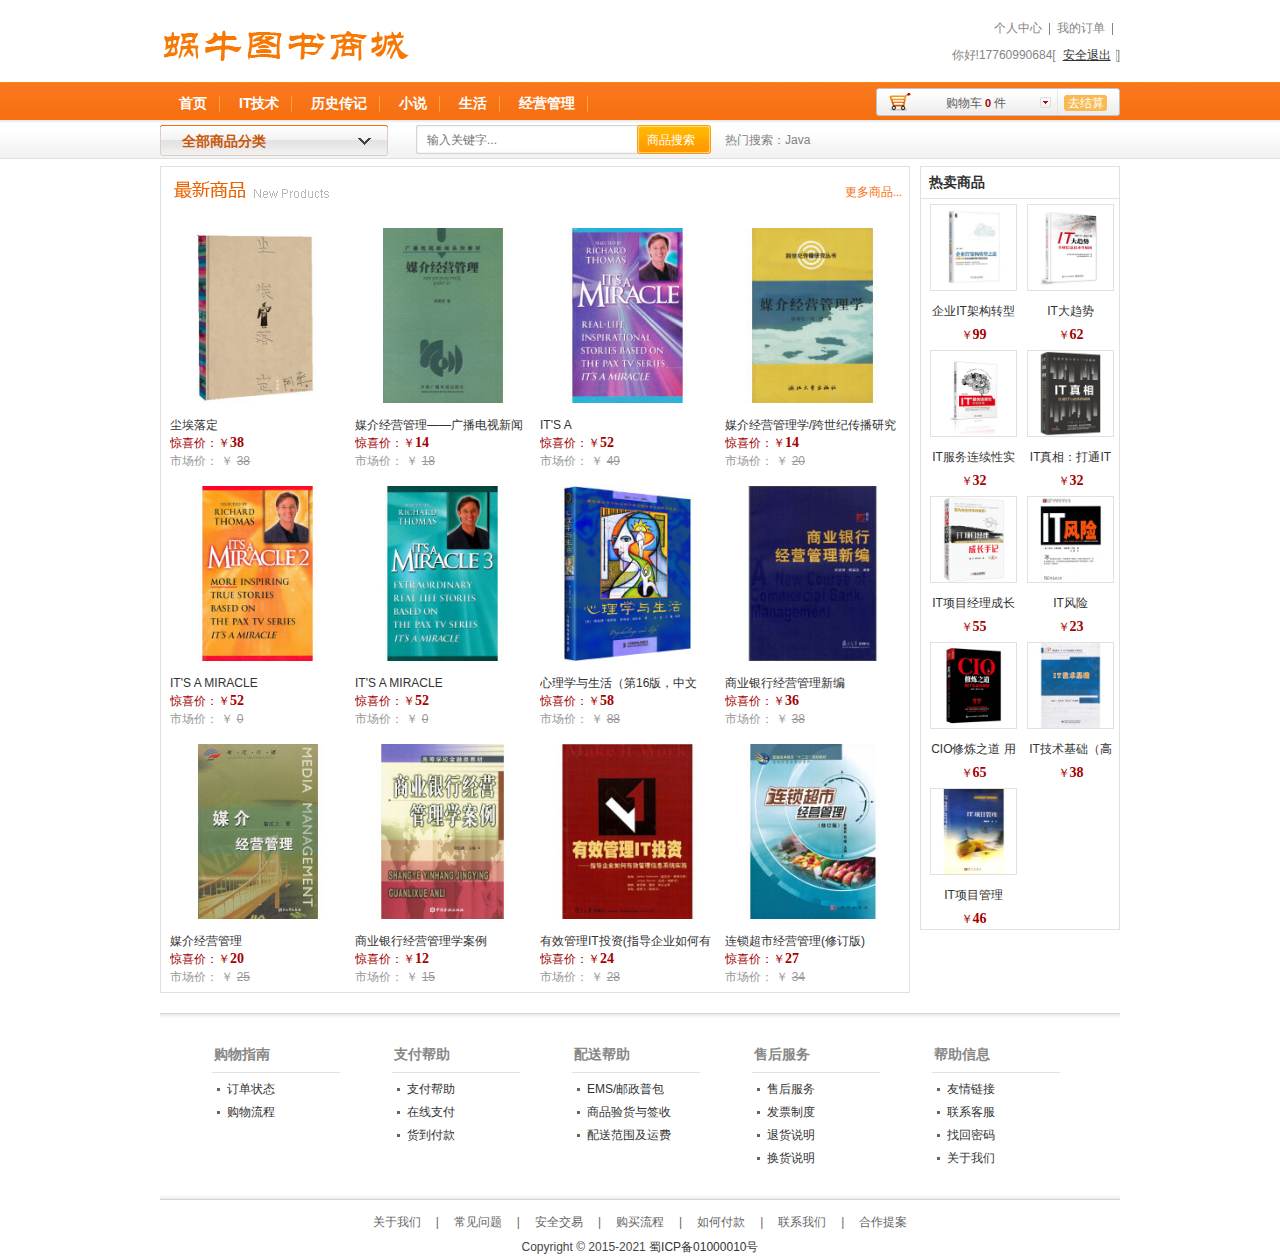
<file: web/index.html>
<!DOCTYPE html>
<html><head>
<meta charset="UTF-8">
<title>首页_蜗牛图书商城</title>
<link type="text/css" rel="stylesheet" href="css/index.css">
<script src="js/jquery-3.4.1.js"></script>
</head>

<body class="index">
	<div class="container">
		<div class="header" id="header">
			<h1 class="logo">
				<a title="" style="background: url(images/logo.png);" href="index.html">电子商务平台</a>
			</h1>
			<!-- <ul class="shortcut">
				<li class="first"><a href="personal.html">个人中心</a></li>
				<li><a href="myOrders.html">我的订单</a></li>
			</ul> -->
			<!-- <p class="loginfo">
				[<a href="login.html">登录</a> <a class="reg" href="register.html">免费注册</a>]
			</p> -->
		<ul class="shortcut"><li class="first"><a href="personal.html">个人中心</a></li><li><a href="myOrders.html">我的订单</a></li></ul><p class="loginfo">你好!17760990684[<a href="javaScript:logout()">安全退出</a>]</p></div>
		<div class="navbar">
			<ul id="goodsType">
				<li><a href="goods.html?gtid=0">首页</a></li>
				<!-- <li><a href="#">IT技术</a></li>
				<li><a href="#">小说文学</a></li>
				<li><a href="#">历史传记</a></li>
				<li><a href="#">生活</a></li>
				<li><a href="#">经营管理</a></li> -->
			 <li><a href="goods.html?gtid=1">IT技术</a></li> <li><a href="goods.html?gtid=2">历史传记</a></li> <li><a href="goods.html?gtid=3">小说</a></li> <li><a href="goods.html?gtid=4">生活</a></li> <li><a href="goods.html?gtid=5">经营管理</a></li></ul>
			<div class="mycart">
				<dl>
					<dt>
						<a href="cart.html">购物车<b name="mycart_nums" id="mycart_nums">0</b>件
						</a>
					</dt>
					<dd>
						<a href="cart.html">去结算</a>
					</dd>
				</dl>
				<!--购物车浮动div 开始-->
				<div class="shopping" id="div_mycart" style="display: none;">
					<dl class="cartlist" id="shopcarDiv">
					</dl>
				</div>

			</div>
		</div>
		<div class="searchbar">
			<div class="allsort">
				<a href="javascript:void(0);">全部商品分类</a>
				<!--总的商品分类-开始-->
				<ul class="sortlist" id="div_allsort" style="display: none"><li><h2><a href="goods.html?gtid=1">IT技术</a></h2></li><li><h2><a href="goods.html?gtid=2">历史传记</a></h2></li><li><h2><a href="goods.html?gtid=3">小说</a></h2></li><li><h2><a href="goods.html?gtid=4">生活</a></h2></li><li><h2><a href="goods.html?gtid=5">经营管理</a></h2></li></ul>
			</div>
			<script>
				
			</script>

			<div class="searchbox">
				<!-- <form method='get' action='#'> -->
					<input class="text" type="text" name="q" autocomplete="off" placeholder="输入关键字..." id="word"> <input class="btn" type="submit" value="商品搜索" id="search-btn">
				<!-- </form> -->

			</div>
			<div class="hotwords">
				热门搜索：<a href="#">Java</a>
			</div>
		</div>

		<div class="wrapper clearfix">
			<div class="sidebar f_r">
				<!--热卖商品-->
				<div class="hot box m_10">
					<div class="title">
						<h2>热卖商品</h2>
					</div>
					<div class="cont clearfix">
						<ul class="prolist" id="hot"><li><a href="goodsDetail.html?gid=1"><img src="images/goods/ea9dd4c3107b445784d0771e695318e1.jpg" width="85" height="85" alt="企业IT架构转型之道 阿里巴巴中台战略思想与架构实战" title="企业IT架构转型之道 阿里巴巴中台战略思想与架构实战"></a>	<p class="pro_title">	<a href="goodsDetail.html?gid=1">企业IT架构转型之道 阿里巴巴中台战略思想与架构实战</a>	</p>	<p class="brown">	￥<b>99</b>	</p></li><li><a href="goodsDetail.html?gid=3"><img src="images/goods/a95ee1ade15548328993fc01bcec0f8a.jpg" width="85" height="85" alt="IT大趋势2017―2021年 全球信息技术导航图" title="IT大趋势2017―2021年 全球信息技术导航图"></a>	<p class="pro_title">	<a href="goodsDetail.html?gid=3">IT大趋势2017―2021年 全球信息技术导航图</a>	</p>	<p class="brown">	￥<b>62</b>	</p></li><li><a href="goodsDetail.html?gid=5"><img src="images/goods/07de1c5c03f14759b9968de8eb1e428f.jpg" width="85" height="85" alt="IT服务连续性实现指南 数据中心业务连续性从业人员必读" title="IT服务连续性实现指南 数据中心业务连续性从业人员必读"></a>	<p class="pro_title">	<a href="goodsDetail.html?gid=5">IT服务连续性实现指南 数据中心业务连续性从业人员必读</a>	</p>	<p class="brown">	￥<b>32</b>	</p></li><li><a href="goodsDetail.html?gid=6"><img src="images/goods/1517d9077ee845dbb2ec0d6e758f90a6.jpg" width="85" height="85" alt="IT真相：打通IT与商务的通路 IT行业企业管理必备，让IT与商务衔接更加紧密！ 以苹果公司为例，深刻解读IT与商务的全新商业模式！" title="IT真相：打通IT与商务的通路 IT行业企业管理必备，让IT与商务衔接更加紧密！ 以苹果公司为例，深刻解读IT与商务的全新商业模式！"></a>	<p class="pro_title">	<a href="goodsDetail.html?gid=6">IT真相：打通IT与商务的通路 IT行业企业管理必备，让IT与商务衔接更加紧密！ 以苹果公司为例，深刻解读IT与商务的全新商业模式！</a>	</p>	<p class="brown">	￥<b>32</b>	</p></li><li><a href="goodsDetail.html?gid=7"><img src="images/goods/dddba0f3538f445ab9ff03708a69d846.jpg" width="85" height="85" alt="IT项目经理成长手记 第2版 IT项目管理口碑畅销书改版！" title="IT项目经理成长手记 第2版 IT项目管理口碑畅销书改版！"></a>	<p class="pro_title">	<a href="goodsDetail.html?gid=7">IT项目经理成长手记 第2版 IT项目管理口碑畅销书改版！</a>	</p>	<p class="brown">	￥<b>55</b>	</p></li><li><a href="goodsDetail.html?gid=8"><img src="images/goods/05efa40c5708476aa87349ac0c393b26.jpg" width="85" height="85" alt="IT风险" title="IT风险"></a>	<p class="pro_title">	<a href="goodsDetail.html?gid=8">IT风险</a>	</p>	<p class="brown">	￥<b>23</b>	</p></li><li><a href="goodsDetail.html?gid=9"><img src="images/goods/176a85114a1b4dd08570c2a1ac865642.jpg" width="85" height="85" alt="CIO修炼之道 用IT为企业赋能 首席信息官信息主管信息化 IT 互联网+ 企业管理 数字转型 26位一线企业信息化工作者的工作笔记" title="CIO修炼之道 用IT为企业赋能 首席信息官信息主管信息化 IT 互联网+ 企业管理 数字转型 26位一线企业信息化工作者的工作笔记"></a>	<p class="pro_title">	<a href="goodsDetail.html?gid=9">CIO修炼之道 用IT为企业赋能 首席信息官信息主管信息化 IT 互联网+ 企业管理 数字转型 26位一线企业信息化工作者的工作笔记</a>	</p>	<p class="brown">	￥<b>65</b>	</p></li><li><a href="goodsDetail.html?gid=10"><img src="images/goods/ccfa5e4ec3db4a0fa64ae4502c4fa1db.jpg" width="85" height="85" alt="IT技术基础（高职）" title="IT技术基础（高职）"></a>	<p class="pro_title">	<a href="goodsDetail.html?gid=10">IT技术基础（高职）</a>	</p>	<p class="brown">	￥<b>38</b>	</p></li><li><a href="goodsDetail.html?gid=11"><img src="images/goods/9c900b88d7894764a693323ed5233639.jpg" width="85" height="85" alt="IT项目管理" title="IT项目管理"></a>	<p class="pro_title">	<a href="goodsDetail.html?gid=11">IT项目管理</a>	</p>	<p class="brown">	￥<b>46</b>	</p></li></ul>
					</div>
				</div>
				<!--热卖商品-->
			</div>
			<div class="main f_l">
				<!--最新商品-->
				<div class="box yellow m_10">
					<div class="title title3">
						<h2>
							<img src="images/front/new_product.gif" alt="最新商品" width="160" height="36">
						</h2>
						<a class="more" href="goods.html?gtid=0">更多商品...</a>
					</div>
					<div class="cont clearfix">
						<ul class="prolist" id="newest"><li style="overflow: hidden"><a href="goodsDetail.html?gid=272" target="_blank"><img src="images/goods/3adb08f37d7b47d5a62a2ad0a99ed355.jpg" width="175" height="175" alt="尘埃落定" title="尘埃落定"></a><p class="pro_title">	<a title="尘埃落定" href="goods?opr=view&amp;id=137">尘埃落定</a></p><p class="brown">	惊喜价：￥<b>38</b></p><p class="light_gray">	市场价： ￥	<del>38</del></p></li><li style="overflow: hidden"><a href="goodsDetail.html?gid=721" target="_blank"><img src="images/goods/7481ed5a8fdb4d6b8ca5c60958229dc1.jpg" width="175" height="175" alt="媒介经营管理――广播电视新闻系列教材" title="媒介经营管理――广播电视新闻系列教材"></a><p class="pro_title">	<a title="媒介经营管理――广播电视新闻系列教材" href="goods?opr=view&amp;id=137">媒介经营管理――广播电视新闻系列教材</a></p><p class="brown">	惊喜价：￥<b>14</b></p><p class="light_gray">	市场价： ￥	<del>18</del></p></li><li style="overflow: hidden"><a href="goodsDetail.html?gid=137" target="_blank"><img src="images/goods/e3aff9ce12bb413cafe8ba7115e71dd1.jpg" width="175" height="175" alt="IT" s="" a="" miracle(isbn="9780385336505)" 英文原版'="" title="IT"></a><p class="pro_title">	<a title="IT" s="" a="" miracle(isbn="9780385336505)" 英文原版'="" href="goods?opr=view&amp;id=137">IT'S A MIRACLE(ISBN=9780385336505) 英文原版</a></p><p class="brown">	惊喜价：￥<b>52</b></p><p class="light_gray">	市场价： ￥	<del>49</del></p></li><li style="overflow: hidden"><a href="goodsDetail.html?gid=676" target="_blank"><img src="images/goods/0df6677e5c864f27b816063f3445e721.jpg" width="175" height="175" alt="媒介经营管理学/跨世纪传播研究丛书" title="媒介经营管理学/跨世纪传播研究丛书"></a><p class="pro_title">	<a title="媒介经营管理学/跨世纪传播研究丛书" href="goods?opr=view&amp;id=137">媒介经营管理学/跨世纪传播研究丛书</a></p><p class="brown">	惊喜价：￥<b>14</b></p><p class="light_gray">	市场价： ￥	<del>20</del></p></li><li style="overflow: hidden"><a href="goodsDetail.html?gid=140" target="_blank"><img src="images/goods/4ceb251fa6784a91a3e5ca56c761a530.jpg" width="175" height="175" alt="IT" s="" a="" miracle="" 2(isbn="9780385336512)" 英文原版'="" title="IT"></a><p class="pro_title">	<a title="IT" s="" a="" miracle="" 2(isbn="9780385336512)" 英文原版'="" href="goods?opr=view&amp;id=137">IT'S A MIRACLE 2(ISBN=9780385336512) 英文原版</a></p><p class="brown">	惊喜价：￥<b>52</b></p><p class="light_gray">	市场价： ￥	<del>0</del></p></li><li style="overflow: hidden"><a href="goodsDetail.html?gid=135" target="_blank"><img src="images/goods/9f3d0d2bdcb046caad81272488f523ca.jpg" width="175" height="175" alt="IT" s="" a="" miracle="" 3(isbn="9780385336529)" 英文原版'="" title="IT"></a><p class="pro_title">	<a title="IT" s="" a="" miracle="" 3(isbn="9780385336529)" 英文原版'="" href="goods?opr=view&amp;id=137">IT'S A MIRACLE 3(ISBN=9780385336529) 英文原版</a></p><p class="brown">	惊喜价：￥<b>52</b></p><p class="light_gray">	市场价： ￥	<del>0</del></p></li><li style="overflow: hidden"><a href="goodsDetail.html?gid=564" target="_blank"><img src="images/goods/bcd01a4457ee4ad8a0b759296b92c963.jpg" width="175" height="175" alt="心理学与生活（第16版，中文版） 跨越半个多世纪的心理学入门经典，世界著名心理学家菲利普・津巴多扛鼎之作，北京大学心理学系18位教授联袂翻译" title="心理学与生活（第16版，中文版） 跨越半个多世纪的心理学入门经典，世界著名心理学家菲利普・津巴多扛鼎之作，北京大学心理学系18位教授联袂翻译"></a><p class="pro_title">	<a title="心理学与生活（第16版，中文版） 跨越半个多世纪的心理学入门经典，世界著名心理学家菲利普・津巴多扛鼎之作，北京大学心理学系18位教授联袂翻译" href="goods?opr=view&amp;id=137">心理学与生活（第16版，中文版） 跨越半个多世纪的心理学入门经典，世界著名心理学家菲利普・津巴多扛鼎之作，北京大学心理学系18位教授联袂翻译</a></p><p class="brown">	惊喜价：￥<b>58</b></p><p class="light_gray">	市场价： ￥	<del>88</del></p></li><li style="overflow: hidden"><a href="goodsDetail.html?gid=655" target="_blank"><img src="images/goods/51d6a09e7cc144fd8d6e6da103c30893.jpg" width="175" height="175" alt="商业银行经营管理新编" title="商业银行经营管理新编"></a><p class="pro_title">	<a title="商业银行经营管理新编" href="goods?opr=view&amp;id=137">商业银行经营管理新编</a></p><p class="brown">	惊喜价：￥<b>36</b></p><p class="light_gray">	市场价： ￥	<del>38</del></p></li><li style="overflow: hidden"><a href="goodsDetail.html?gid=633" target="_blank"><img src="images/goods/52dfaee42a7944b8b4e9bbff18087321.jpg" width="175" height="175" alt="媒介经营管理" title="媒介经营管理"></a><p class="pro_title">	<a title="媒介经营管理" href="goods?opr=view&amp;id=137">媒介经营管理</a></p><p class="brown">	惊喜价：￥<b>20</b></p><p class="light_gray">	市场价： ￥	<del>25</del></p></li><li style="overflow: hidden"><a href="goodsDetail.html?gid=728" target="_blank"><img src="images/goods/da07c949467345b7a68527cf8d4467d0.jpg" width="175" height="175" alt="商业银行经营管理学案例" title="商业银行经营管理学案例"></a><p class="pro_title">	<a title="商业银行经营管理学案例" href="goods?opr=view&amp;id=137">商业银行经营管理学案例</a></p><p class="brown">	惊喜价：￥<b>12</b></p><p class="light_gray">	市场价： ￥	<del>15</del></p></li><li style="overflow: hidden"><a href="goodsDetail.html?gid=128" target="_blank"><img src="images/goods/a1f0e3aab4654b448b5cc967be61a286.jpg" width="175" height="175" alt="有效管理IT投资(指导企业如何有效管理信息系统实施)" title="有效管理IT投资(指导企业如何有效管理信息系统实施)"></a><p class="pro_title">	<a title="有效管理IT投资(指导企业如何有效管理信息系统实施)" href="goods?opr=view&amp;id=137">有效管理IT投资(指导企业如何有效管理信息系统实施)</a></p><p class="brown">	惊喜价：￥<b>24</b></p><p class="light_gray">	市场价： ￥	<del>28</del></p></li><li style="overflow: hidden"><a href="goodsDetail.html?gid=632" target="_blank"><img src="images/goods/1ac230111013415893c46d5626ae4ef1.jpg" width="175" height="175" alt="连锁超市经营管理(修订版)" title="连锁超市经营管理(修订版)"></a><p class="pro_title">	<a title="连锁超市经营管理(修订版)" href="goods?opr=view&amp;id=137">连锁超市经营管理(修订版)</a></p><p class="brown">	惊喜价：￥<b>27</b></p><p class="light_gray">	市场价： ￥	<del>34</del></p></li></ul>
					</div>
				</div>

			</div>
		</div>
		<div class="help m_10">
			<div class="cont clearfix">
				<dl>
					<dt>
						<a href="">购物指南</a>
					</dt>
					<dd>
						<a href="">订单状态</a>
					</dd>
					<dd>
						<a href="">购物流程</a>
					</dd>
				</dl>
				<dl>
					<dt>
						<a href="">支付帮助</a>
					</dt>
					<dd>
						<a href="">支付帮助</a>
					</dd>
					<dd>
						<a href="">在线支付</a>
					</dd>
					<dd>
						<a href="">货到付款</a>
					</dd>
				</dl>
				<dl>
					<dt>
						<a href="">配送帮助</a>
					</dt>
					<dd>
						<a href="">EMS/邮政普包</a>
					</dd>
					<dd>
						<a href="">商品验货与签收</a>
					</dd>
					<dd>
						<a href="">配送范围及运费</a>
					</dd>
				</dl>
				<dl>
					<dt>
						<a href="">售后服务</a>
					</dt>
					<dd>
						<a href="">售后服务</a>
					</dd>
					<dd>
						<a href="">发票制度</a>
					</dd>
					<dd>
						<a href="">退货说明</a>
					</dd>
					<dd>
						<a href="">换货说明</a>
					</dd>
				</dl>
				<dl>
					<dt>
						<a href="">帮助信息</a>
					</dt>
					<dd>
						<a href="">友情链接</a>
					</dd>
					<dd>
						<a href="">联系客服</a>
					</dd>
					<dd>
						<a href="">找回密码</a>
					</dd>
					<dd>
						<a href="">关于我们</a>
					</dd>
				</dl>
			</div>
		</div>
		<div class="footer">
			<p class="links">
				<a href="">关于我们</a>|<a href="">常见问题</a>|<a href="">安全交易</a>|<a href="">购买流程</a>|<a href="">如何付款</a>|<a href="">联系我们</a>|<a href="">合作提案</a>
			</p>
			Copyright © 2015-2021 <a class="copyys" target="_blank" href="">蜀ICP备01000010号</a>
		</div>
	</div>

</body></html>
</file>
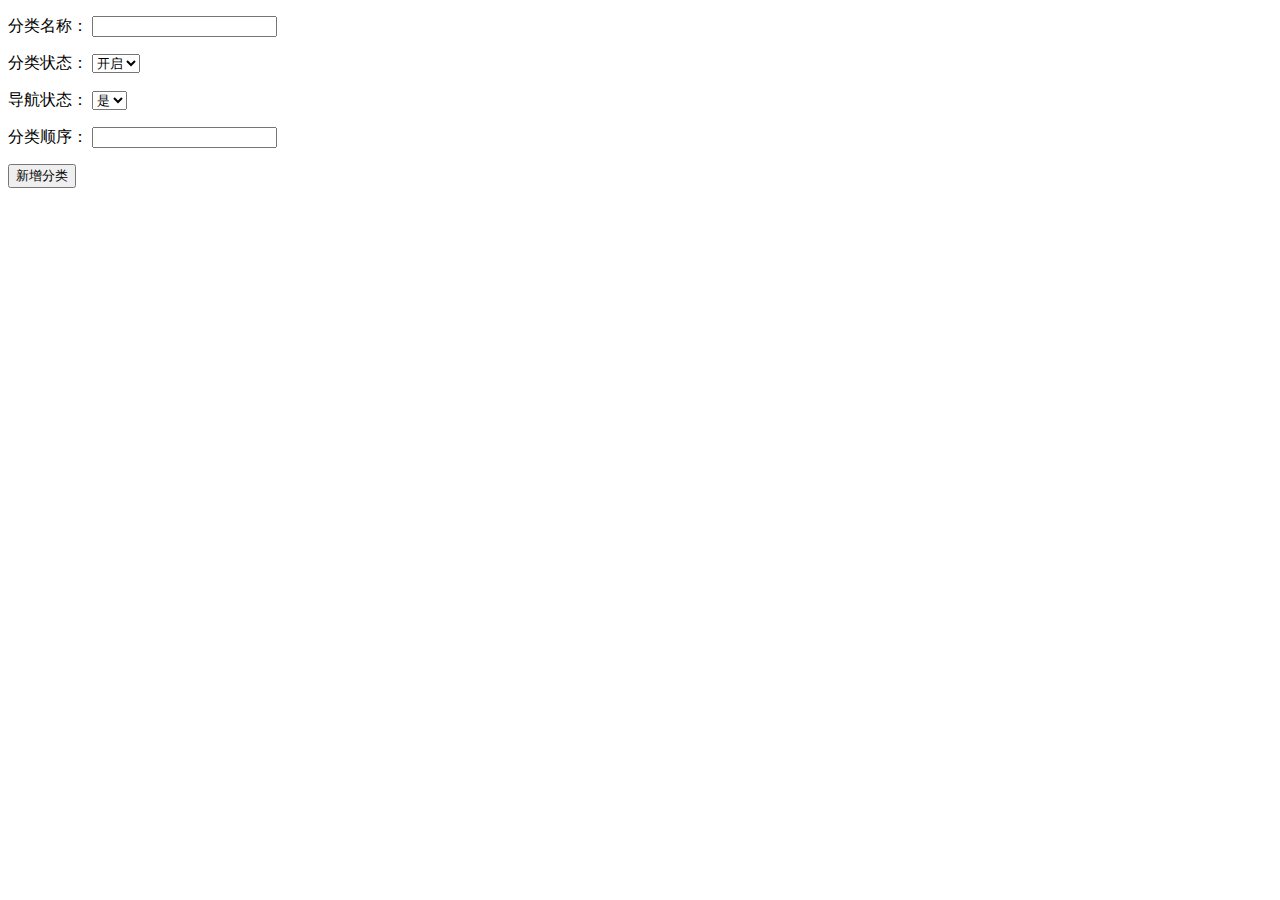
<file: web/addCategory.html>
<!DOCTYPE html>
<html lang="en">
<head>
    <meta charset="UTF-8">
    <title>Title</title>
</head>
<body>
<form action="/addCategory.do" method="post">
    <p>
        <label for="name">分类名称：</label>
        <input type="text" name="name" id="name">
    </p>
    <p>
        <label for="status">分类状态：</label>
        <!-- 下拉框 -->
        <select name="status" id="status">
            <option value="1">开启</option>
            <option value="0">关闭</option>
        </select>
    </p>
    <p>
        <label for="navable">导航状态：</label>
        <!-- 下拉框 -->
        <select name="navable" id="navable">
            <option value="1">是</option>
            <option value="0">否</option>
        </select>
    </p>
    <p>
        <label for="sort">分类顺序：</label>
        <input type="text" name="sort" id="sort">
    </p>
    <p><input type="submit" value="新增分类"/></p>
</form>
</body>
</html>
</file>
<file: web/css/index.css>
@charset "utf-8"; /* common style start */

#namemsg,#pwdmsg{
	color:red;
}

body,div,dl,dt,dd,ul,ol,li,h1,h2,h3,h4,h5,h6,pre,form,fieldset,input,textarea,p,blockquote,th,td,button
	{
	padding: 0;
	margin: 0;
	font-size: 100%
}

label input {
	vertical-align: middle
}

a:link,a:visited {
	color: #333;
	text-decoration: none;
}

a:hover,a:active {
	text-decoration: underline
}

body {
	font: 12px/1.5 "宋体", Arial, Helvetica, sans-serif;
	color: black;
	background-color: #fff;
	text-align: center
}

img {
	border: 0
}

table {
	border-collapse: collapse
}

ul li {
	list-style: none
}

hr {
	height: 1px;
	border: none;
	border-top: 1px solid #e4e4e4;
	overflow: hidden
}

hr.dashed {
	border-top: 1px dashed #e4e4e4
}

a.hidefocus {
	outline: none
}

button.hidefocus::-moz-focus-inner {
	border: none
}

.green {
	color: #8fc21d
}

.brown {
	color: #a40000
}

.gray {
	color: #4f4f4f
}

.normal_gray {
	color: #666
}

.dark_gray {
	color: #3f3f3f;

}

.light_gray {
	color: #999
}

.black {
	color: #000
}

.orange {
	color: #d66b03
}

.red {
	color: #ff3200
}

a.red2,.red2 {
	color: #ba0505
}

a.orange,.orange {
	color: #fe6c00
}

a.blue,.blue {
	color: #36c
}

a.line {
	text-decoration: underline
}

.normal,a.normal {
	font-weight: normal
}

.bold,a.bold {
	font-weight: bold
}

.f12 {
	font-size: 12px
}

.f14 {
	font-size: 14px
}

.f18 {
	font-size: 18px
}

.f30 {
	font-size: 30px
}

.c_l {
	float: left;
	width: 48%
}

.c_r {
	float: left;
	width: 48%;
	margin-left: 1.5%
}

.f_l {
	float: left
}

.f_r {
	float: right
}

.t_l {
	text-align: left
}

.t_r {
	text-align: right
}

.t_c {
	text-align: center
}

.m_10 {
	margin-bottom: 10px
}

.m_15 {
	margin-bottom: 15px
}

.mt_10 {
	margin-top: 10px
}

.mt_40 {
	margin-top: 40px
}

.mt_50 {
	margin-top: 50px
}

.hidden {
	display: none
}

.block {
	display: block;
	margin-top: 5px
}

.indent {
	text-indent: 15px
}

.relative {
	position: relative
}

.img_border {
	border: 1px solid #ddd;
}
/* common style end */
/* clear style start */
.clear {
	clear: both;
	line-height: 0;
	font-size: 0;
	height: 0
}

.clearfix:after {
	display: block;
	visibility: hidden;
	clear: both;
	height: 0;
	content: "."
}

* html .clearfix {
	height: 1%
} /* ie6 */
*+html .clearfix {
	height: 1%
} /* ie7 */
/* clear style end */
a.more {
	color: #a2a2a2
}

a.zoom {
	padding-left: 20px;
	background: url(images/sprites_2.gif) -63px -284px no-repeat
}

.close,.close_2 {
	display: inline-block;
	width: 13px;
	height: 13px;
	line-height: 100px;
	overflow: hidden;
	background: url(images/ucenter/close.gif) no-repeat
}

.close_2 {
	width: 27px;
	height: 21px;
	margin-right: 8px;
	background: url(images/sprites_2.gif) -24px -739px no-repeat
}

.countdown {
	margin: 5px auto 5px;
	font: bold 14px "Microsoft YaHei", Arial, Tahoma;
	color: #999
}

.countdown b {
	margin: 0 3px;
	font-size: 20px;
	color: #c4000f
}
/* grade style start */
span.grade {
	display: inline-block;
	width: 70px;
	height: 15px;
	background: url(images/grade_bg.gif) 0 -16px no-repeat
}

span.grade i {
	display: inline-block;
	height: 15px;
	background: url(images/grade_bg.gif) 0 2px no-repeat
}
/* grade style end */
body.index {
	background: url(images/sprites.gif) 0 -341px repeat-x
}

.container,.container_2 {
	width: 960px;
	margin: 0 auto
}

.tabs_menu .node {
	cursor: pointer
}
/* header style start */
.header {
	height: 63px;
	margin-top: 19px;
	text-align: right;
	color: #848484
}

.header .logo {
	float: left;
	width: 250px;
	height: 53px;
	overflow: hidden
}

.header .logo a {
	display: block;
	height: 53px;
	line-height: 53px;
	text-indent: 9999px;
	background: url(images/logo.png) no-repeat
}

.header .shortcut {
	display: inline-block;
	marign-top: 3px
}

.header .shortcut li {
	display: inline;
	margin-right: 7px;
	padding-right: 8px;
	background: url(images/sprites.gif) right 2px no-repeat;
	_background-position: right 0
}

.header .shortcut li.last {
	background: none
}

.header .shortcut li.notice {
	margin-right: 0;
	padding: 0 0 0 19px;
	background-position: 0 -16px;
	background-position: 0 -18px;
}

.header .shortcut li a {
	color: #848484
}

.header .loginfo {
	margin-top: 9px
}

.header .loginfo a {
	margin-left: 7px;
	padding-right: 6px;
	text-decoration: underline;
	color: #333;
	background: url(images/sprites.gif) right -34px no-repeat
}

.header .loginfo a.reg {
	color: #f77804;
	background: none
}
/* header style end */
/* navbar style start */
.navbar {
	height: 32px;
	padding-top: 6px
}

.navbar ul {
	float: left;
	height: 32px
}

.navbar li {
	float: left;
	height: 32px;
	font-size: 14px;
	font-weight: bold;
	background: url(images/sprites.gif) right -132px no-repeat;
	overflow: hidden
}

.navbar li.last {
	background: none
}

.navbar li.selected {
	margin-left: -1px;
	background: url(images/sprites.gif) 0 -67px no-repeat
}

.navbar li a:link,.navbar li a:visited,.navbar li a:hover,.navbar li a:active
	{
	display: inline-block;
	height: 27px;
	margin-left: 3px;
	padding: 5px 13px 0 16px;
	padding-top: 7px\9;
	color: #fff;
	text-decoration: none
}

.navbar li.selected a {
	padding-right: 18px;
	color: #4e4e4e;
	background: url(images/sprites.gif) right -99px no-repeat
}

.navbar li a span {
	margin: 0 0 0 3px
}

.navbar li.selected a span {
	background-position: right -163px
}

.mycart {
	position: relative;
	z-index: 60;
	float: right;
	width: 244px;
	height: 22px;
	padding-top: 6px;
	background: url(images/sprites.gif) 0 -255px no-repeat
}

.mycart dt,.mycart dd {
	float: left
}

.mycart dt {
	position: relative;
	width: 120px;
	padding: 0 20px 0 40px
}

.mycart dt a {
	color: #626262
}

.mycart dt a b {
	margin: 0 3px;
	color: #a40000;
	font-size: 11px
}

.mycart dd {
	width: 43px;
	margin: 0 0 0 8px;
	color: #fff
}

.mycart dd a:link,.mycart dd a:visited,.mycart dd a:hover,.mycart dd a:active
	{
	color: #fff
}

.shopping {
	position: absolute;
	right: 0;
	top: 28px;
	width: 344px;
	padding: 5px 5px 5px 0;
	border: 2px solid #ffae00;
	background-color: #fff
}

dl.cartlist dd {
	width: 334px;
	height: 60px;
	padding: 5px 0;
	margin-bottom: 5px;
	border-bottom: 1px dashed #c7c7c7;
	text-align: left
}

dl.cartlist dd .pic {
	width: 55px;
	height: 55px;
	margin-right: 5px
}

dl.cartlist dd .title {
	width: 160px;
	height: 60px
}

dl.cartlist dd .title a {
	color: #373737;
	font: normal 12px/18px "宋体"
}

dl.cartlist b {
	color: #da4901;
	font-size: 11px
}

dl.cartlist input.del {
	width: 51px;
	height: 19px;
	cursor: pointer;
	text-indent: -9999px;
	overflow: hidden;
	line-height: 19px;
	text-align: left;
	padding-left: 6px;
	color: #6e6e6e;
	border: none;
	background: url(images/sprites.gif) -228px -195px no-repeat
}

dl.cartlist dd.static {
	height: 25px;
	margin-bottom: 0;
	text-align: right;
	color: #6e6e6e;
	border-bottom: 0
}

dl.cartlist dd.static span {
	margin-right: 20px
}

dl.cartlist dd.static a {
	color: #757575;
	text-decoration: underline
}

dl.cartlist dd.static label {
	margin: 0
}

dl.cartlist dd.static input {
	font-weight: normal;
	color: #333
}
/* navbar style end */
/* searchbar style start */
.searchbar {
	height: 31px;
	margin: 5px 0 10px;
	text-align: left
}

.allsort {
	position: relative;
	z-index: 100;
	float: left;
	width: 206px;
	height: 25px;
	padding: 6px 0 0 22px;
	background: url(images/sprites.gif) 0 -195px no-repeat
}

.allsort a {
	font-size: 14px;
	font-weight: bold;
	color: #ca5707
}

.sortlist {
	position: absolute;
	z-index: 11;
	left: 0;
	top: 31px;
	width: 226px;
	margin-top: -1px;
	border: 1px solid #ddc9be;
	border-top: 0;
	background: #fdfdfd
}

.sortlist li {
	height: 35px;
	padding: 1px 0 0 7px;
	border-top: 1px solid #e8e8e8;
	line-height: 35px;
	background: url(images/sprites.gif) -90px -308px no-repeat
}

.sortlist li h2 {
	position: relative;
	z-index: 1;
	height: 32px;
	padding-left: 15px
}

.sortlist li .sublist {
	display: none;
	position: absolute;
	z-index: 12;
	left: 133px;
	top: 2px;
	width: 315px;
	border: 1px solid #d8986b;
	background-color: #fff
}

.sortlist li h2 a {
	font-size: 12px;
	color: #5f5f5f
}

.sortlist li.hover h2 {
	z-index: 13;
	width: 111px;
	border-color: #d8986b;
	border-style: solid;
	border-width: 1px 0 1px 1px;
	background-color: #fff
}

.sortlist li.hover .sublist {
	display: block;
	background: #fff url(images/sublist_bg.gif) right 145px repeat-y;
	_height: 35px
}

.sublist .items {
	float: left;
	width: 300px;
	padding: 5px 6px;
	line-height: 22px;
	min-height: 370px;
	height: auto;
	_height: 370px
}

.sublist strong {
	color: #404040;
	padding: 0 10px
}

dl.category {
	margin-top: 5px;
	padding: 0 10px;
	border-bottom: 1px dashed #f5e0d1;
	background: #fff
}

dl.category a {
	font-size: 12px
}

dl.category dt a {
	color: #ca5707
}

dl.category dd {
	margin-left: -1px;
	color: #d8d8d8
}

dl.category dd a {
	display: inline-block;
	margin: 0 4px 0 1px;
	font-weight: normal;
	color: #404040
}

.sortlist li.hover h2 a {
	font-size: 12px;
	color: #f77113
}

.searchbox {
	position: relative;
	z-index: 14;
	display: inline;
	float: left;
	width: 295px;
	height: 29px;
	margin-left: 28px;
	background: url(images/sprites.gif) 0 -226px no-repeat
}

.searchbox input {
	border: none;
	background: none;
	vertical-align: top
}

.searchbox input.text {
	width: 203px;
	height: 15px;
	margin-top: 4px;
	padding: 3px 5px 0 11px;
	color: #828282
}

.searchbox input.btn {
	width: 65px;
	height: 29px;
	padding: 7px 0 9px;
	padding: 8px 0\9;
	cursor: pointer;
	text-align: center;
	color: #fff
}

ul.auto_list {
	position: absolute;
	top: 29px;
	left: 0;
	width: 293px;
	padding: 6px 0;
	border: 1px solid #d5d5d5;
	border-top: 0;
	background-color: #fff
}

ul.auto_list li {
	height: 26px;
	padding: 0 10px;
	line-height: 26px;
	text-align: right;
	color: #878787
}

ul.auto_list li a {
	float: left;
	color: #404040;
	text-decoration: none
}

ul.auto_list li.hover {
	background-color: #fef0e5
}

.hotwords {
	float: left;
	width: 390px;
	overflow: hidden;
	white-space: nowrap;
	height: 25px;
	margin-left: 14px;
	padding: 6px 0 0 0;
	color: #828282
}

.hotwords a:link,.hotwords a:visited {
	margin-right: 14px;
	color: #828282
}

.hotwords a:hover,.hotwords a:active {
	color: #333
}
/* searchbar style end */
/* position style start */
.position {
	padding: 0 5px 8px;
	text-align: left
}

.position a {
	color: #0b3b8b
}
/* position style end */
.wrapper {
	margin-bottom: 10px
}

body.second .wrapper {
	border-top: 2px solid #f76f10
}

.main {
	width: 750px
}

.sidebar {
	width: 200px
}

.wrapper .box {
	border: 1px #e1e1e1 solid
}

.wrapper .box .title {
	height: 31px;
	border-bottom: 1px #e1e1e1 solid;
	line-height: 30px
}

.wrapper .box .title2 {
	height: 36px;
	border-bottom: 1px #e1e1e1 solid;
	line-height: 36px
}

.wrapper .box .title3 {
	height: 41px;
	margin-top: 10px;
	border-bottom: 0;
	overflow: hidden
}

.wrapper .box .title4 {
	height: 32px;
	background: #f3f3f3;
	line-height: 32px
}

.wrapper .box .title h2,.wrapper .box .title2 h2,.wrapper .box .title4 h2
	{
	float: left;
	display: inline;
	margin-left: 8px;
	font-size: 14px;
	color: #313131;
	text-align: left
}

.wrapper .box .title3 h2 {
	font: 30px "Microsoft YaHei", Arial, Tahoma;
	margin-top: -5px;
	*margin-top: 5px
}

.wrapper .box h2 a strong {
	display: block
}

.wrapper .box h2 a span {
	font: 12px Arial, Helvetica, sans-serif;
	color: #b7b7b7;
	line-height: 12px;
	display: block;
	margin: -3px 0 0 2px
}

.wrapper .box a.more {
	float: right;
	margin: 0 7px 0 5px;
	font-family: "宋体"
}

.wrapper .box a.more span {
	margin: 0 15px
}

.wrapper .brand a.more {
	color: #313131
}

.wrapper div.category .title2 {
	border-bottom: none
}

.wrapper div.category .title2 a.more,.wrapper .title4 a.more {
	display: block;
	float: right;
	width: 111px;
	height: 22px;
	margin: 7px 15px 0 0;
	color: #fff;
	font: bold 14px/22px Arial, sans-serif;
	background: url(images/sprites.gif) 0 -283px no-repeat
}

.wrapper .title4 a.more {
	margin-top: 5px
}

.wrapper .box .cont {
	overflow: hidden
}

.wrapper .box .cont_s {
	padding: 20px 80px;
	line-height: 25px;
	text-align: left
}

.wrapper .box .cont_pay {
	padding: 20px 30px 50px;
	line-height: 25px;
	text-align: left
}

.group_on .cont {
	margin-top: -1px;
	padding: 0 9px
}

.wrapper .box ul.category {
	padding-top: 9px;
	padding-top: 10px\9
}

.wrapper .box .title3 ul.category {
	padding-top: 6px;
	padding-top: 7px\9
}

.wrapper .box ul.category li {
	float: right;
	height: 16px;
	margin: 0 5px;
	padding: 0 6px;
	line-height: 17px
}

.wrapper .box ul.category li.selected {
	position: relative
}

.wrapper .box ul.category li.selected {
	position: relative
}

.wrapper .box ul.category li.selected a {
	color: #fff
}

.wrapper .box ul.category li.selected span {
	position: absolute;
	top: 16px;
	left: 50%;
	display: block;
	width: 4px;
	height: 2px;
	overflow: hidden;
	margin-left: -2px;
	background-image: url(images/sprites.gif);
	background-repeat: no-repeat
}

.yellow h2 a,.yellow a.more {
	color: #f76f10
}

.yellow ul.category li.selected {
	background: #f76f10
}

.yellow ul.category li.selected span {
	background-position: right -255px
}

.purple h2 a,.purple a.more {
	color: #7d0022
}

.purple ul.category li.selected {
	background: #7d0022
}

.purple ul.category li.selected span {
	background-position: right -257px
}

.green h2 a,.green a.more {
	color: #638c0b
}

.green ul.category li.selected {
	background: #638c0b
}

.green ul.category li.selected span {
	background-position: right -259px
}
/* sort_table style start */
table.sort_table {
	margin-top: -1px
}

table.sort_table th,table.sort_table td {
	border: 1px solid #e1e1e1;
	padding: 5px;
	color: #656565
}

table.sort_table td {
	padding: 5px 10px;
	line-height: 25px;
	text-align: left;
	color: #656565
}

table.sort_table td a {
	margin: 0 9px 0 10px;
}

table.sort_table th a:link,table.sort_table th a:visited,table.sort_table th a:hover,table.sort_table th a:active
	{
	vertical-align: middle;
	color: #f76f10;
	text-decoration: none
}

table.sort_table tr.current th {
	background: #ffa200 url(images/dlsel_bg.jpg) 0 bottom no-repeat
}

table.sort_table tr.current th a:link,table.sort_table tr.current th a:visited,table.sort_table tr.current th a:hover,table.sort_table tr.current th a:active
	{
	color: #fff
}

table.sort_table tr.current td {
	background: #fef4ec url(images/dlsel_bg.jpg) -111px 50%
		no-repeat
}
/* sort_table style end */
.sidebar .box2 {
	border: 1px solid #ffa05e
}

.sidebar .box2 .title {
	height: 32px;
	background: #fff1e7
}

.sidebar .box2 .title h2 {
	margin-left: 15px;
	font-size: 14px;
	text-align: left;
	line-height: 32px;
	color: #d34c02
}
/* ul.list style start */
ul.list {
	padding: 6px 6px 4px
}

ul.list li {
	height: 15px;
	line-height: 15px;
	margin: 0 0 5px;
	padding: 8px 0 0 9px;
	text-align: left;
	background: url(images/sprites.gif) -290px -185px no-repeat;
	overflow: hidden
}
/* ul.list style end */
/* prolist style start */
ul.prolist li {
	float: left;
	display: inline;
	width: 175px;
	height: 238px;
	margin: 10px 1px 10px 9px;
	text-align: left
}

ul.prolist li.h {
	width: 180px;
	height: 329px;
	margin: 10px 6px 10px 9px
}

ul.prolist li.s {
	width: 121px;
	height: 168px;
	margin: 10px 6px 10px 9px
}

ul.prolist li .pro_title {
	margin-top: 8px;
	height: 18px;
	overflow: hidden
}

ul.prolist li .integral {
	color: #464646
}

ul.prolist li b,div.prolist dl dd b,.hot ul.prolist li b,ul.ranklist li.current em,ul.ranklist li.current b,.container_2 .box ul.ranklist li.current b,.cart_stats dd span b
	{
	color: #a40000;
	font: bold 14px "宋体"
}

ul.prolist li s,ul.prolist li span {
	color: #999;
	font-family: Times, serif
}

.buying ul.prolist li {
	position: relative;
	height: 260px;
	text-align: center
}

.buying .cont {
	padding-bottom: 10px
}

.buying ul.prolist li .pro_title {
	margin-top: 5px
}

.buying ul.prolist li div {
	position: absolute;
	top: 115px;
	left: 110px;
	width: 56px;
	height: 48px;
	background: url(images/buying.png) no-repeat;
	_display: none
}

.buying ul.prolist li .countdown .countdown {
	margin: 0 auto 5px;
}

.buying ul.prolist li .countdown b {
	margin: 0 3px;
	font-size: 20px;
	color: #c4000f
}

.hot ul.prolist li {
	width: 87px;
	height: 136px;
	text-align: center;
	margin: 5px 1px 5px 9px;
	overflow: hidden
}

.hot ul.prolist li img,.buying ul.prolist li img {
	border: 1px solid #e1e1e1
}

.hot ul.prolist li .pro_title {
	margin: 6px 0
}

.ucenter ul.prolist {
	width: 100%
}

.ucenter ul.prolist li {
	width: 100px;
	height: 160px;
	margin: 9px 5px 0 20px
}

.brown_box .prolist li {
	float: left;
	width: 225px;
	height: 93px;
	margin-bottom: 0
}

.brown_box .prolist li a.pic {
	display: block;
	float: left;
	margin-right: 8px;
	width: 85px;
	height: 85px;
	border: 1px solid #ddd
}

.brown_box ul.prolist li b {
	font: normal 12px Arial, Helvetica, sans-serif
}

.brown_box ul.prolist .pro_title {
	height: 54px;
	line-height: 18px;
}

.brown_box ul.prolist .pro_title span {
	display: block
}

.box_2 ul.prolist {
	background-color: #fff;
	overflow: hidden;
	padding: 0 3px
}

.box_2 ul.prolist li {
	min-height: 90px;
	height: auto;
	color: #4f4f4f
}

.box_2 ul.prolist li p {
	margin: 5px 0
}

.parts ul.prolist li {
	width: 100px;
	height: 190px;
	margin: 0 12px;
	text-align: center;
	_overflow: hidden
}

.second .parts ul.prolist li {
	width: 102px;
	margin: 18px 0 0 44px
}

div.prolist {
	margin: -1px 0 0;
	padding: 8px 0;
	border-top: 1px solid #e9e9e9
}

div.prolist dl dt {
	float: left;
	width: 72px;
	margin-top: 3px;
	text-align: right;
	font-weight: bold;
	color: #da4901
}

div.prolist dl dd {
	float: right;
	width: 110px;
	margin-top: 3px;
	padding-right: 10px;
	text-align: left
}

div.prolist dl dd a {
	color: #666
}

div.prolist dl dd b {
	color: #c30
}
/* prolist style end */
/* newslist style start */
.list_title {
	margin: 18px auto 0;
	padding: 0 65px 0 75px;
	border: none;
	text-align: right;
	color: #5e5e5e;
	background-image: none
}

ul.newslist {
	padding: 8px
}

ul.newslist li {
	height: 20px;
	padding: 4px 30px 4px 14px;
	margin: 8px auto;
	border-bottom: 1px solid #e5e5e5;
	zoom: 1
}

ul.newslist li a {
	float: left;
	padding-left: 10px;
	background: url(images/sprites_2.gif) -181px -321px no-repeat
}

ul.newslist li a.orange {
	background-position: -181px -297px
}

ul.newslist li span {
	float: right;
	color: #a4a4a4;
	font-family: "宋体"
}
/* newslist style end */
/* logolist style start */
ul.logolist li {
	float: left;
	width: 150px;
	height: 40px;
	margin: 7px;
	border: 1px solid #ccc
}

ul.logolist li.s {
	width: 100px;
	height: 35px;
	margin: 5px 2px
}
/* logolist style start */
/* form table style start */
label input {
	cursor: pointer
}

.form_table label {
	margin-right: 5px;
	vertical-align: middle;
	color: #a6a6a6
}

.form_table label.attr {
	color: #1d1d1d
}

label.btn,label.btn_orange,label.btn_green,label.btn_gray,label.btn_gray_m,label.btn_gray_s,label.btn_orange2,label.btn_orange3
	{
	display: inline-block;
	cursor: pointer;
	margin: 10px 10px 10px 0;
	padding-left: 5px;
	overflow: hidden;
	cursor: pointer;
	background: url(images/ucenter/btn_bg.gif) 0 -31px no-repeat;
	_padding-left: 1px
}

label.btn input,label.btn_orange input,label.btn_green input,label.btn_gray input,label.btn_gray_m input,label.btn_gray_s input,label.btn_orange2 input,label.btn_orange3 input
	{
	display: inline-block;
	border: none;
	padding-right: 7px;
	height: 31px;
	line-height: 31px;
	font-weight: bold;
	font-size: 14px;
	vertical-align: bottom;
	color: #fff;
	background: url(images/ucenter/btn_bg.gif) right 0 no-repeat
}

label.btn,label.btn_gray {
	margin-right: 10px
}

label.btn_orange,label.btn_green {
	padding-left: 8px;
	background-position: 0 -216px
}

label.btn_green {
	background-position: 0 -262px
}

label.btn_orange input,label.btn_green input {
	height: 23px;
	line-height: 23px;
	font-size: 12px;
	padding-right: 10px;
	background-position: right -239px
}

label.btn_green input {
	background-position: right -285px
}

label.btn_gray {
	height: 30px;
	margin-bottom: 5px;
	padding-left: 7px;
	background-position: 0 -92px
}

label.btn_gray input {
	color: #4f4f4f;
	background-position: right -62px
}

label.btn_gray_m {
	height: 24px;
	padding-left: 7px;
	vertical-align: middle;
	background-position: 0 -146px
}

label.btn_gray_m input {
	height: 24px;
	line-height: 24px;
	font-size: 12px;
	color: #4f4f4f;
	background-position: right -122px
}

label.btn_gray_s {
	margin: 0 5px;
	height: 23px;
	padding-left: 7px;
	vertical-align: middle;
	background-position: 0 -170px
}

label.btn_gray_s input {
	height: 23px;
	line-height: 24px;
	color: #000;
	font-size: 12px;
	font-weight: normal;
	background-position: right -193px
}

label.btn_orange2 {
	height: 27px;
	margin-top: 5px;
	background-position: 0 -308px;
	*padding-left: 2px;
	margin: 6px 0
}

label.btn_orange2 input {
	height: 27px;
	line-height: 29px;
	background-position: right -308px;
	font-weight: normal;
	font-size: 12px;
	*padding-right: 2px
}

label.btn_orange3 {
	margin: 15px 0 0;
	background-position: 0 -386px
}

label.btn_orange3 input {
	height: 27px;
	line-height: 27px;
	background-position: right -335px
}

input.normal,input.middle,input.small,input.tiny,input.mini {
	width: 230px;
	height: 27px;
	line-height: 27px;
	border: 1px solid #7f9db9;
	padding: 0 5px;
	margin-right: 14px;
	vertical-align: middle
}

input.middle {
	width: 130px
}

input.small {
	width: 90px
}

input.tiny {
	width: 50px
}

input.mini {
	width: 50px;
	height: 21px;
	border: 1px solid #ddd;
	margin: 0 5px
}

input.gray,input.gray_s,input.gray_t,input.gray_m {
	width: 246px;
	height: 22px;
	border: 1px solid #c4c4c4;
	padding: 5px 3px 0;
	margin: 0 5px 0 0;
	overflow: hidden;
	background: url(images/inputbg.gif) no-repeat
}

input.gray_s {
	width: 97px
}

input.gray_t {
	width: 38px;
	height: 17px;
	padding: 3px 3px 0
}

input.gray_m {
	width: 123px
}

input.current {
	border-color: #ffa96a
}

input.search {
	width: 240px;
	height: 23px;
	padding-left: 27px;
	border: 1px solid #d2d2d2;
	margin: 0 5px;
	vertical-align: middle;
	background: url(images/ucenter/search_bg.gif) no-repeat
}

input.radio {
	vertical-align: middle;
	margin-right: 5px
}

input.sbtn {
	width: 37px;
	height: 19px;
	margin: 0 5px;
	border: none;
	color: #666;
	background: url(images/ucenter/sbtn_bg.gif) no-repeat
}

input.sreset {
	border: none;
	background: none;
	color: #aaa
}

textarea {
	width: 465px;
	height: 65px;
	padding: 0 0 0 5px;
	font-size: 12px;
	color: #333;
	border: 1px #7f9db9 solid;
	line-height: 18px
}

.form_table {
	margin-bottom: 20px;
	padding: 20px 0 0;
	background-color: #fff
}

.form_table th {
	text-align: right;
	color: #545454
}

.form_table td {
	height: 30px;
	padding: 6px 0 5px 10px
}

.form_table td a {
	margin: 0 5px
}

.form_table td a.link {
	color: #005aa0;
	text-decoration: underline
}

.form_table td a.pwd {
	padding: 1px 0 1px 17px;
	background: url(images/sprites_2.gif) -174px -342px no-repeat
}

.submit,.submit_buy,.submit_join,.submit_login,.submit_reg,.submit_order,.submit_pay,.submit_cancel,a.reg_btn,.reply_btn,a.btn_continue,a.btn_pay,a.comm_btn,a.btn_blue,.summary div.current input.disabled,.summary div.current .shop_cart input.disabled,.next_step
	{
	*display: block;
	height: 44px;
	border: none;
	text-indent: -9999px;
	overflow: hidden;
	cursor: pointer;
	background: url(images/submit_bg.gif);
	line-height: 120px;
}

.submit {
	width: 99px;
	height: 38px;
	margin-top: -15px
}

.submit_buy {
	width: 169px;
	background-position: 0 -82px
}

.submit_join {
	width: 158px;
	height: 40px;
	background-position: 0 -126px
}

.submit_login {
	width: 117px;
	background-position: 0 -166px
}

.submit_reg {
	width: 205px;
	background-position: 0 -254px
}

.submit_order {
	width: 191px;
	background-position: 0 -433px
}

.submit_pay {
	width: 148px;
	background-position: 0 -477px;
	margin: 30px 0
}

.submit_cancel {
	width: 107px;
	height: 34px;
	background-position: 0 -521px
}

.shop_cart .submit_join {
	width: 182px;
	height: 44px;
	background-position: 0 -298px
}

.next_step {
	display: block;
	width: 159px;
	background-position: 0 -643px;
}

.reply_btn {
	display: inline-block;
	width: 49px;
	height: 24px;
	line-height: 24px;
	color: #444;
	text-indent: 0;
	text-align: center;
	background-position: -99px 0
}

a.comm_btn,a.btn_blue {
	display: inline-block;
	width: 73px;
	height: 24px;
	margin: 5px 0 0 10px;
	text-indent: 0;
	background-position: -117px -166px;
	color: #fff;
	line-height: 24px;
	text-align: center
}

a.comm_btn:link,a.comm_btn:visited,a.comm_btn:hover,a.comm_btn:active {
	color: #fff;
	text-decoration: none
}

a.btn_blue {
	width: 92px;
	height: 28px;
	margin: 0 10px 0 0;
	line-height: 26px;
	background-position: 0 -405px;
	font-family: "宋体"
}

a.btn_blue:link,a.btn_blue:visited,a.btn_blue:hover,a.btn_blue:active {
	color: #fff
}

a.btn_continue {
	display: inline-block;
	width: 86px;
	height: 26px;
	margin-right: 10px;
	background-position: 0 -379px
}

a.btn_pay {
	display: inline-block;
	width: 119px;
	height: 37px;
	margin-right: 20px;
	background-position: 0 -342px
}

.summary div.current input.disabled {
	background-position: 0 -599px
}

.summary div.current .shop_cart input.disabled {
	background-position: 0 -555px
}
/* form table style end */
/* border table style start */
.border_table {
	border-collapse: collapse;
	border: 1px solid #ffc8a0
}

.border_table th,.border_table td {
	padding: 6px 15px 5px 15px;
	border: 1px solid #e0e0e0
}

.border_table th,.dotted_table th {
	color: #666;
	background: #f7f7f7
}

.border_table thead td {
	border: none;
	background: #fef6e3;
	font-weight: bold;
	color: #4d4d4d
}

.border_table tbody dl {
	padding-left: 100px;
	color: #666
}

.border_table tbody dl dt {
	float: left;
	display: inline;
	width: 88px;
	height: 88px;
	border: 1px solid #bbbbbb;
	margin-left: -99px
}

.border_table tfoot td {
	height: 35px;
	background: #f3f3f3
}

.border_table label.btn_gray_s {
	margin-bottom: 10px
}

.border_table label.btn_gray_s input {
	color: #444
}

.dotted_table {
	margin-top: -1px;
	border-top: 1px solid #e0e0e0
}

.dotted_table th,.dotted_table td {
	padding: 7px 15px;
	border: 1px dashed #ccc;
	border-bottom: none
}

.dotted_table th {
	border-left: none;
	color: #4d4d4d;
	text-align: center
}

.dotted_table td {
	border-right: none
}
/* border table style start */
/* list table style start */
.list_table {
	border-collapse: collapse;
	text-align: center;
	word-break: break-all;
	table-layout: fixed;
	word-wrap: break-word;
}

.list_table td {
	padding: 10px 5px;
	line-height: 18px;
	border-bottom: 1px solid #e5e5e5
}

.list_table th {
	height: 32px;
	border-bottom: 1px solid #c5c5c5;
	font-weight: bold;
	color: #333333;
	background: url(images/ucenter/list_table_thbg.gif) repeat-x
}

.list_table thead th {
	border-top: 1px solid #ffc8a1;
	border-bottom: 1px solid #ffc8a1;
	color: #545454;
	background: url(images/ucenter/list_table_thbg.gif) 0 -33px
		repeat-x
}

.list_table tbody th {
	color: #545454;
	background: none
}

.list_table tr.even td {
	background-color: #fffcf3
}

.list_table tfoot td {
	border: none;
	padding: 15px 15px 15px 0
}

.list_table td .pro_pic {
	border: 1px solid #bbb
}

.list_table tbody tr.sel td {
	background-color: #ffc
}

.list_table tr.show {
	background: url(images/ucenter/tr_show_bg.gif) repeat-x
}

.list_table tr.show td {
	text-align: left;
	padding: 10px 15px 20px;
	border: 1px solid #d6d6d6;
	background: url(images/ucenter/tr_show_tdbg.gif) 0 bottom
		repeat-x
}

.list_table .thead th {
	border-width: 0 0 2px;
	border-color: #f77113;
	background: #f8f8f8
}

.list_table .dashed td {
	border-top: 1px dashed #c6c6c6;
	border-bottom: 1px dashed #c6c6c6;
	color: #5a5a5a
}
/* list table style end */
/* orange box style start */
.orange_box {
	padding: 12px 4px 4px;
	border: 1px solid #feb27f;
	background: #fef3d7
}

.orange_box caption {
	height: 35px;
	line-height: 35px;
	padding-bottom: 20px;
	color: #353535;
	font-weight: bold;
	padding-left: 25px;
	text-align: left;
	background: #fff url(images/ucenter/caption_bg.gif) no-repeat
}

.brown_box {
	position: relative;
	padding: 0 10px 5px 30px;
	border: 1px solid #edd8b0;
	background: #fffce6;
	-moz-border-radius: 5px;
	-khtml-border-radius: 5px;
	-webkit-border-radius: 5px;
	border-radius: 5px
}

.brown_box .caption {
	position: absolute;
	top: -1px;
	left: -1px;
	width: 45px;
	height: 45px;
	background: url(images/title_bg.gif) no-repeat
}

.brown_box .caption span {
	display: none
}

.blue_box {
	border: 1px solid #b2d3f4;
	padding: 16px
}
/* orange box style end */
/* gray_box style start */
.gray_box {
	color: #2e2e2e;
	background-color: #f1f1f1
}

.gray_box .t_part {
	padding: 8px 20px;
	border-bottom: 1px solid #cdcdcd
}

.gray_box .b_part {
	padding: 15px 20px;
	border-top: 1px solid #fff
}

.gray_box p {
	text-align: right;
	font-size: 14px;
	line-height: 24px
}

.gray_box .b_part p {
	color: #000;
	font-weight: bold
}

.gray_box .b_part p span {
	font: 24px "YaHei", Arial, Tahoma
}

.gray_box_2 {
	border: 1px solid #d3d3d3;
	background-color: #f3f3f3
}
/* gray_box style end */
/* ucenter style start */
.ucenter .sidebar {
	width: 180px
}

.ucenter .main {
	width: 770px;
	text-align: left
}

.ucenter .main .box .cont {
	overflow: visible
}

.ucenter .main .box p.text {
	margin: 10px 30px
}

.ucenter .sidebar .box {
	margin-top: -1px
}

.ucenter .sidebar .box .title {
	height: 34px;
	background: url(images/ucenter/uc_title_bg.gif) repeat-x
}

.ucenter .sidebar .box .title h2 {
	line-height: 34px;
	padding-left: 22px;
	background: url(images/ucenter/h2_bg.gif) 2px 8px no-repeat
}

.ucenter .sidebar .box .title h2.bg2 {
	background-position: 2px -18px
}

.ucenter .sidebar .box .title h2.bg3 {
	background-position: 2px -44px
}

.ucenter .sidebar .box .title h2.bg4 {
	background-position: 2px -70px
}

.ucenter .sidebar .box .title h2.bg5 {
	background-position: 2px -96px
}

.ucenter .sidebar .box .title2 {
	height: 32px;
	background: url(images/ucenter/uc_title_bg.gif) repeat-x
}

.ucenter .sidebar .box .cont {
	overflow: visible
}

.ucenter .sidebar ul.list {
	width: 179px;
	_width: 162px
}

.ucenter .sidebar ul.list li {
	width: 168px;
	height: 29px;
	line-height: 29px;
	margin: 0;
	padding: 0 0;
	background: url(images/ucenter/dot_bg2.gif) 0 bottom repeat-x
}

.ucenter .sidebar ul.list li.current {
	width: 100%;
	height: 29px;
	background: url(images/ucenter/licurrent_bg.gif) 0 0 repeat-x;
	padding-top: 5px\9;
	*padding-top: 0;
}

.ucenter .sidebar ul.list li a {
	padding: 0 0 0 24px;
	background: url(images/ucenter/orange_dot_bg.gif) 13px 5px
		no-repeat
}

.ucenter .sidebar ul.list li.current a {
	color: #fff;
	font-weight: bold;
	background: none;
}

.userinfo_bar {
	height: 30px;
	padding: 0 20px;
	line-height: 30px;
	background-color: #f2751f;
	color: #fff
}

.ucenter .main h3 {
	margin: 10px 0;
	padding-left: 20px;
	font-size: 14px
}

.ucenter .main h3.bg {
	background: url(images/ucenter/dot_bg2.gif) 0 bottom repeat-x
}

.ucenter .userinfo_box {
	padding-left: 140px
}

.ucenter .userinfo_box dt {
	float: left;
	display: inline;
	width: 108px;
	margin-left: -116px;
	text-align: center;
	color: #474747
}

.ucenter .userinfo_box dt a.ico {
	display: block;
	width: 100px;
	height: 100px;
	margin-bottom: 5px;
	padding: 3px;
	border: 1px solid #bbb
}

.ucenter .userinfo_box dd {
	_float: right;
	color: #6b6b6b
}

.ucenter .userinfo_box dd table td {
	height: 28px;
	vertical-align: top
}

.ucenter .userinfo_box dd table.form_table td {
	vertical-align: middle
}

.ucenter .stat {
	height: 28px;
	line-height: 28px;
	margin: 0 20px 25px 0;
	padding-left: 16px;
	border: 1px solid #e1e1e1;
	background-color: #f7f7f7;
	color: #999
}

.ucenter .stat span {
	margin-right: 20px
}

.ucenter .stat label {
	color: #595959
}

.ucenter .main .box .title {
	height: 28px;
	padding-left: 10px;
	background: url(images/ucenter/list_table_thbg.gif) repeat-x
}

.ucenter .main ul.list {
	float: left;
	width: 740px;
	padding: 6px 6px 4px 15px
}

.ucenter .main ul.list li {
	height: 15px;
	line-height: 14px;
	margin: 0 0 13px;
	padding: 8px 0 0 9px;
	text-align: left;
	background: url(images/ucenter/black_dot_bg.gif) 0 13px
		no-repeat;
	overflow: hidden
}

.ucenter .main ul.list li span {
	margin-left: 5px;
	color: #666
}

.form_content {
	padding: 5px;
	border: 2px solid #e0e0e0
}
/* ucenter style end */
/* prompt style start */
.prompt {
	padding: 5px 15px;
	border: 1px solid #f19d6b;
	background-color: #fffde7
}

.prompt_2 {
	padding: 5px 0;
	border: 2px solid #f19d6b;
	background-color: #fffde7
}

.prompt img {
	margin-right: 5px;
	vertical-align: text-bottom
}

.prompt p,.prompt_2 p {
	padding-left: 20px;
	color: #454545;
	line-height: 23px
}

.prompt_2 p b {
	margin: 0 0 0 15px
}

.prompt_2 p strong {
	margin-right: 50px
}

.prompt_2 p b.orange {
	margin: 0 4px
}

.prompt_2 .t_part {
	padding: 5px 0;
	margin-bottom: 10px;
	border-bottom: 1px solid #ffd076
}

.prompt_3 {
	text-align: left
}

.prompt_3 strong {
	margin-top: 20px
}

.prompt_3 p {
	line-height: 25px
}
/* prompt style end */
/* uc_title style start */
.uc_title,.uc_title label,.uc_title label span {
	background: url(images/ucenter/uc_titlebg.gif) no-repeat
}

.uc_title {
	height: 32px;
	background-repeat: repeat-x
}

.uc_title label {
	display: inline-block;
	float: left;
	margin: 1px 3px 0 0;
	padding-left: 15px;
	background-position: 0 -88px;
	cursor: pointer
}

.uc_title label span {
	display: inline-block;
	height: 21px;
	padding: 5px 10px 0 0;
	overflow: hidden;
	color: #4f4f4f;
	background-position: right -115px
}

.uc_title label span em {
	color: #c04e0b;
	font-style: normal;
	font-size: 11px
}

.uc_title label.current span em {
	color: #f77113
}

.uc_title label.current {
	margin-top: 1px;
	background-position: 0 -32px
}

.uc_title label.current span {
	font-size: 14px;
	font-weight: bold;
	padding-right: 15px;
	color: #fff;
	background-position: right -60px
}

.uc_title label a {
	color: #4f4f4f
}

.uc_title label.current a {
	color: #fff
}

.container_2 .uc_title {
	height: 38px;
	padding: 0 0 0 15px;
	margin: 0 0 8px 0;
	background-position: 0 -142px;
	background-repeat: repeat-x
}

.container_2 .uc_title label {
	float: left;
	margin-top: 8px;
	border: 1px solid #c0c0c0;
	border-bottom: none;
	background-position: 0 -256px
}

.container_2 .uc_title label span {
	height: 23px;
	background-position: 0 -256px;
	background-repeat: repeat-x
}

.container_2 .uc_title label.current {
	margin-top: 1px;
	border: none;
	background-position: 0 -180px
}

.container_2 .uc_title label.current span {
	height: 35px;
	padding-top: 2px;
	line-height: 40px;
	background-position: right -218px;
	color: #f77113;
	background-repeat: no-repeat
}

.comment_list .uc_title label span,.ucenter .uc_title label span {
	font-weight: bold
}

.ucenter .uc_title {
	margin: 0 5px 28px 0
}

.ucenter .main .uc_title2 {
	height: 32px;
	line-height: 32px;
	border-bottom: 1px solid #e0e0e0;
	color: #545454
}

.ucenter .main .uc_title2 strong {
	margin-left: 20px
}
/* uc_title style end */
/* saleinfos style start */
.saleinfos {
	padding: 5px;
	border-bottom: 1px solid #e8e8e8;
	background-color: #f9f9f9;
	color: #404040
}

.saleinfos li {
	float: left;
	height: 20px;
	line-height: 20px;
	margin: 3px 0;
	overflow: hidden;
	padding: 0 4% 0 2%;
	width: 44%;
	text-align: left
}

.salebox {
	padding: 0 10px;
	color: #404040;
	line-height: 20px
}

.salebox .saletitle,.salebox .saledesc {
	padding: 0 10px;
	text-align: left
}

.salebox .saletitle {
	margin: 3px 0 5px
}
/* saleinfos style end */
/* common title style start */
.container_2 .box .title,.container_2 .box .title2,.container_2 .main .box .title3,.help_s .box .title
	{
	height: 34px;
	line-height: 34px;
	padding-left: 15px;
	border-bottom: none;
	text-align: left;
	font-size: 14px;
	font-weight: bold;
	background: url(images/sprites_2.gif) 0 -94px repeat-x;
	color: #b45a01
}

.container_2 .main .box .title {
	height: 31px;
	line-height: 30px;
	padding-left: 15px;
	color: #404040;
	background-position: 0 -29px
}

.container_2 .main .box .title2 {
	height: 33px;
	border-bottom: 1px solid #f66e00;
	color: #404040;
	background-position: 0 -249px
}

.container_2 .main .box .title3 {
	height: 34px;
	line-height: 34px;
	border-bottom: 1px solid #e1e1e1;
	margin-top: 0;
	color: #333;
	background-position: 0 -366px
}

.container_2 .main .box .title3 img {
	margin: 7px 8px 0 0;
	vertical-align: text-bottom
}

.container_2 .main .box .title3 span {
	margin-right: 10px
}
/* orange_title style start */
.orange_title {
	height: 31px;
	line-height: 31px;
	border: 1px solid #fee1cd;
	text-align: left;
	font-size: 14px;
	background: url(images/sprites_2.gif) 0 -774px repeat-x
}

.orange_title strong {
	display: inline-block;
	height: 31px;
	margin-left: 14px;
	padding-left: 12px;
	color: #c15408;
	background: url(images/sprites_2.gif) -184px -714px no-repeat
}
/* orange_title style end */
/* common title style end */
/* piclist_2 style start */
ul.piclist_2 {
	padding: 5px 11px
}

ul.piclist_2 li {
	padding: 1px;
	border: 1px solid #d6a474;
	float: left;
	width: 162px;
	height: 162px;
	margin: 14px 7px 24px
}

ul.piclist_2 li.category {
	width: 108px;
	height: 108px;
	padding: 0;
	border: 1px solid #dfdfdf;
	margin: 14px 15px 24px
}

ul.piclist_2 li a.pic {
	display: block;
	height: 124px
}

ul.piclist_2 li h3 {
	height: 38px;
	line-height: 38px;
	color: #b45a01;
	background: #e8e4da
}
/* piclist_2 style end */
/* textlist_2 style start */
ul.textlist_2 {
	margin: 5px 5px 10px 20px
}

dl.textlist_2 {
	margin: 0 5px 10px 10px
}

ul.textlist_2 li,dl.textlist_2 dd {
	width: 50%;
	line-height: 27px;
	float: left;
	font-size: 14px;
	text-align: left
}

dl.textlist_2 dd a {
	font-size: 12px;
	color: #333;
	font-weight: normal
}
/* textlist_2 style end */
/* ranklist style start */
ul.ranklist {
	background: #f8f8f8
}

ul.ranklist li {
	height: 26px;
	line-height: 23px;
	padding: 5px 5px 0 0;
	overflow: hidden;
	text-align: left;
	border-top: 1px solid #e9e9e9
}

ul.ranklist li.current {
	height: 75px;
	background: #fff;
	white-space: normal
}

ul.ranklist li.current a.p_name {
	display: block;
	max-height: 36px;
	overflow: hidden;
	_height: 36px;
}

li.current a {
	line-height: 18px
}

ul.ranklist li span {
	display: block;
	float: left;
	width: 13px;
	height: 13px;
	margin: 4px 6px 0 5px;
	line-height: 13px;
	color: #fff;
	text-align: center;
	font-weight: bold;
	background: url(images/sprites_2.gif) 0 -128px no-repeat
}

ul.ranklist li img,.container_2 .box ul.ranklist li b {
	display: none
}

ul.ranklist li.current img {
	display: block;
	float: left;
	margin: 2px 6px 0
}

ul.ranklist li.current b,.container_2 .box ul.ranklist li.current b {
	margin-top: 5px;
	display: block;
	color: #c30
}

ul.ranklist li.current em {
	font-size: 12px
}

ul.ranklist li.more {
	background: #fff;
	text-align: right
}

ul.ranklist li.more a {
	text-decoration: underline
}
/* promotion style start*/
.promotion ul.ranklist {
	padding-top: 10px;
	border-top: 2px solid #f8761c;
	background: #fff
}

.promotion ul.ranklist li {
	float: left;
	width: 315px;
	height: 80px;
	line-height: 25px;
	padding: 10px 50px 10px 10px;
	border: 1px dashed #ccc;
	border-width: 0 0 1px;
	color: #4b4b4b
}

.promotion ul.ranklist li b {
	display: inline-block;
	margin: 5px 20px 0 0;
	color: #ba0505
}
/* promotion style end*/
/* ranklist style end */
/* brand_list style start */
.box_2 {
	padding: 5px;
	border: 1px #e1e1e1 solid;
	background: #f0f0f0
}

.box_2 .title {
	height: 28px;
	padding-left: 28px;
	line-height: 28px;
	text-align: left;
	background: url(images/sprites_2.gif) no-repeat;
	color: #fff;
	font-weight: bold;
	font-size: 14px
}

.box_2 ul.brand_list {
	padding: 0 3px;
	overflow: hidden;
	background-color: #fff
}

.box_2 ul.brand_list li {
	width: 100%;
	float: left;
	height: 36px;
	line-height: 38px;
	font-size: 14px;
	text-align: left;
	border-bottom: 1px solid #e0dfdc;
	background: url(images/sprites_2.gif) 15px -57px no-repeat
}

.box_2 ul.brand_list li.current {
	background-color: #f3f1eb
}

.box_2 ul.brand_list li a {
	margin-left: 23px;
	color: #b45a01
}

.box_2 .content dl {
	padding: 10px 0 5px 15px;
	overflow: hidden;
	border-bottom: 1px dashed #ccc;
	background-color: #fff;
	text-align: left
}

.box_2 .content dl dt {
	font-weight: bold;
	line-height: 20px
}

.box_2 .content dl dt a {
	color: #b45a01
}

.box_2 .content dl dd {
	float: left;
	width: 46%;
	padding: 0 2%;
	line-height: 25px
}

.box_2 .content dl.w dd {
	width: 80%
}

.box_2 .content dl dd a {
	color: #36c
}

.box_2 .content dl dd.current a {
	font-weight: bold
}
/* brand_list style end */
/* sorting style end */
dl.sorting {
	position: relative;
	width: 688px;
	border-bottom: 1px solid #e5e5e5;
	padding: 5px 60px 3px 0;
	text-align: left;
	overflow: hidden
}

.search_list dl.sorting {
	border-bottom: 0;
	padding: 0 0;
	color: #4f4f4f
}

dl.sorting dt {
	width: 100px;
	float: left;
	text-align: right;
	color: #626262;
	font-weight: bold;
	line-height: 25px;
}

dl.sorting dd {
	padding-left: 145px;
}

dl.sorting dd a {
	display: inline-block;
	margin: 2px 5px 0;
	padding: 0 3px;
	_padding-top: 2px
}

dl.sorting dd a:link,dl.sorting dd a:visited {
	color: #36c
}

dl.sorting dd a.nolimit {
	position: absolute;
	top: 8px;
	left: 100px;
	line-height: 14px;
}

dl.sorting dd a.current {
	margin-bottom: -2px;
	padding: 2px 2px 1px;
	line-height: 11px;
	font-weight: bold;
	background: #f76f10;
	color: #fff;
	text-decoration: none;
	_padding-top: 3px;
}

dl.sorting dd a.current:link,dl.sorting dd a.current:visited,dl.sorting dd a.current:hover,dl.sorting dd a.current:active
	{
	color: #fff
}

dl.sorting dd a img {
	border: 1px solid #ddd;
	width: 50px;
	height: 50px;
}

dl.sorting dd.swith {
	position: absolute;
	right: 20px;
	top: 6px;
	width: 33px;
	height: 14px;
	_right: 10px
}

dl.sorting dd.swith a {
	display: block;
	width: 14px;
	padding-left: 19px;
	margin: 0;
	white-space: nowrap;
	color: #727272;
	background: url(images/sprites.gif) no-repeat
}

dl.sorting dd.swith a.top {
	background-position: -192px -284px
}

dl.sorting dd.swith a.down {
	background-position: -244px -267px
}
/* sorting style end */
/* c_box style start */
.c_box {
	margin: 20px 25px 5px;
	color: #404040;
	text-align: left
}

.c_box h2 {
	padding: 10px 0;
	color: #f60;
	font-size: 16px;
	text-align: center
}

.c_box dl {
	margin-bottom: 15px;
	padding-bottom: 14px;
	border-bottom: 1px solid #e0e0e0
}

.c_box dt {
	float: left;
	margin-right: 25px
}

.c_box p {
	margin: 0 5px 20px;
	line-height: 21px
}
/* c_box style end */
/* display_title style start */
.display_title {
	position: relative;
	z-index: 10;
	height: 38px;
	padding-left: 5px;
	background: url(images/sprites_2.gif) 0 -141px repeat-x;
	_width: 745px;
	overflow: hidden
}

.display_title .r,.display_title .l {
	position: absolute;
	top: 0;
	width: 6px;
	height: 33px;
	padding-top: 5px;
	background: url(images/sprites_2.gif) no-repeat
}

.display_title .r {
	right: 0;
	background-position: -7px -179px
}

.display_title .l {
	left: 0;
	background-position: 0 -179px
}

.display_title span.f_l {
	margin: 0 8px 0 11px;
	line-height: 40px;
	color: #555
}

.display_title ul {
	position: relative;
	top: 5px;
	float: left;
	height: 31px
}

.display_title ul li {
	position: relative;
	float: left;
	height: 31px;
	line-height: 31px;
	margin: 0 0 0 6px;
	background: url(images/sprites_2.gif) 0 -248px repeat-x
}

.display_title ul li.current {
	background-position: 0 -217px
}

.display_title ul .r {
	right: 0;
	width: 3px;
	background-position: -22px -179px
}

.display_title ul .l {
	left: 0;
	width: 3px;
	background-position: -19px -179px
}

.display_title ul li.current .r {
	background-position: -16px -179px
}

.display_title ul li.current .l {
	background-position: -13px -179px
}

.display_title ul li a {
	padding: 0 6px 0 10px;
	font-size: 14px;
	font-weight: bold;
	text-decoration: none
}

.display_title a.hover {
	text-decoration: none
}

.display_title ul li.current a {
	color: #fff;
	line-height: 31px;
}

.display_title ul li a span {
	margin: 0 4px;
	padding: 0 3px 0 0;
	padding: 0 4px 0 0\9;
	background: url(images/sprites_2.gif) -25px -180px no-repeat
}

.display_title ul li.current a span {
	background-position: -36px -180px
}

.display_title ul li.current a span.desc {
	background-position: -41px -198px
}

.show_b,.show_s {
	display: block;
	float: left;
	width: 16px;
	height: 16px;
	margin: 10px 6px 0 0;
	overflow: hidden
}

.show_b span,.show_s span {
	display: block;
	width: 16px;
	height: 16px;
	overflow: hidden;
	text-indent: -9999px;
	background: url(images/sprites_2.gif) -88px -183px no-repeat
}

.show_s span {
	background-position: -104px -183px
}

.show_b span.current {
	background-position: -56px -183px
}

.show_s span.current {
	background-position: -72px -183px
}

.pagebar {
	margin: 10px 15px 0 0
}

.pagebar span {
	display: block;
	float: right;
	font-size: 13px;
	color: #565656
}

.pagebar a {
	display: block;
	float: right;
	width: 13px;
	height: 15px;
	margin: 0 6px;
	border: 1px solid #b5b5b5
}

.pagebar a span {
	width: 13px;
	height: 15px;
	text-indent: -9999px;
	overflow: hidden;
	background: url(images/sprites_2.gif) -146px -183px no-repeat
}

.pagebar a.next span.current {
	background-position: -159px -183px
}

.pagebar a.last span {
	background-position: -133px -183px
}

.pagebar a.last span.current {
	background-position: -120px -183px
}
/* display_title style end */
/* display_list style start */
.display_list {
	width: 100%;
}

.display_list li {
	height: 120px;
	margin-top: 15px;
	padding: 0 0 12px 165px;
	border-bottom: 1px solid #d5d5d5
}

.display_list li .pic {
	float: left;
	width: 115px;
	height: 115px;
	margin-left: -140px;
	padding: 1px;
	border: 1px solid #ddd;
	_margin-left: -70px
}

.display_list li .title {
	float: left;
	width: 300px;
	font-weight: normal;
	text-align: left;
	line-height: 20px
}

.display_list li .title a {
	color: #000
}

.display_list li .title i.stats {
	display: inline-block;
	width: 31px;
	height: 17px;
	line-height: 17px;
	margin-left: 3px;
	text-align: center;
	font-style: normal;
	color: #fff;
	background: url(images/sprites_2.gif) -60px -741px no-repeat
}

.display_list li .title span {
	display: block;
	color: #666;
	margin-top: 10px
}

.display_list li .title span a {
	margin-left: 10px;
	color: #36c
}

.display_list li .handle,.display_list li .price {
	float: right;
	width: 135px
}

.display_list li.list .msgbox {
	margin: 33px 0 0 -180px;
	*margin: -8px 0 0 -265px;
}

.display_list li.win .msgbox {
	margin: 33px 0 0;
	*margin: 33px 0 0 -168px;
}

.display_list li .price {
	margin-top: 10px;
	color: #c30;
	font: bold 16px "yahei";
	text-align: left
}

.display_list li .price s {
	display: block;
	color: #9c9c9c;
	font-size: 12px;
	font-weight: normal;
	text-indent: 3px
}

.display_list li .handle label.btn_gray_m {
	float: left;
	margin-bottom: 7px;
	text-align: left
}

.display_list li .handle label.btn_gray_m input {
	font-weight: normal;
	color: #333
}

.display_list li .handle label.btn_gray_m img {
	margin: 3px 3px 5px 0
}

.display_list li.win {
	float: left;
	width: 205px;
	height: 352px;
	padding: 0;
	margin: 20px 22px 10px;
	text-align: left;
	border: none;
	_margin: 20px 18px 10px;
	overflow: hidden
}

.display_list li.win .pic {
	width: 201px;
	height: 201px;
	margin: 0 0 5px;
	_width: 196px
}

.display_list li.win .title,.display_list li.win .price {
	float: left;
	width: 190px;
	padding: 5px
}

.display_list li.win .handle {
	width: 204px
}

.display_list li.win .title a.p_name {
	display: inline-block;
	max-height: 36px;
	overflow: hidden;
	_height: 36px;
	white-space:nowrap;
	text-overflow:ellipsis
}

.display_list li.win .title span {
	margin-top: 25px
}

.display_list li.win .title span.grade {
	margin-top: 0
}

.display_list li.win .handle label.btn_gray_m {
	display: inline-block
}

.display_list li.win .handle {
	width: 204px;
}

.display_list li.win .price {
	margin-top: -108px;
	*margin-top: -98px
}

.display_list li.win .price s {
	display: inline;
	margin-left: 13px
}

.display_list li.win .handle label.btn_gray_m img {
	*display: none
}
/* display_list style end */
/* comment_list item style start */
.comment_list .item {
	position: relative;
	min-height: 120px;
	padding: 0 14px 10px 128px;
	margin-top: 15px;
	_zoom: 1;
	_height: 120px;
}

.comment_list .item .user {
	position: absolute;
	left: 0;
	top: 0;
	width: 128px;
}

.comment_list .item .user .ico {
	margin-bottom: 5px
}

.comment_list .item .user .ico img {
	border: 1px solid #d4d4d4
}

.comment_list .item .desc {
	min-height: 50px;
	text-align: left;
	border: 1px solid #c6c6c6;
	padding: 10px 15px 5px;
	background: #fff
}

.comment_list .item .desc img {
	margin-right: 8px;
	vertical-align: middle
}

.comment_list .item .desc .bg_gray {
	padding: 5px 5px 0;
	background-color: #eee
}

.comment_list .item .desc .indent {
	text-indent: 24px
}

.comment_list .item .corner {
	overflow: hidden;
	background: url(images/item_bg.gif)
}

.comment_list .item .tl {
	position: absolute;
	left: 112px;
	top: 16px;
	width: 17px;
	height: 29px
}

.comment_list .item .b {
	height: 2px;
	background-position: 0 -29px
}

.comment_list .item .reply {
	margin: 3px 0 0;
	padding: 5px 14px;
	text-align: left;
	background: #f7f7f7
}

.comment_list .item p {
	padding: 0 5px;
	line-height: 20px
}

.comment_list .item span.light_gray {
	margin-left: 10px
}
/* comment_list item style end */
span.sel {
	padding-right: 18px;
	background: url(images/ucenter/sel.gif) right 1px no-repeat
}
/* wrap_box style start */
.wrap_box {
	padding-top: 24px;
	text-align: left;
	background: url(images/wrap_box_bg.gif) repeat-x
}

.wrap_box h3 {
	color: #4a4a4a;
	font-size: 14px
}

.wrap_box .tips {
	color: #999;
	margin-bottom: 5px
}

.wrap_box table.form_table {
	color: #555;
	margin-top: 20px;
	margin-bottom: 30px
}

.wrap_box table.form_table th {
	font-weight: normal;
	font-size: 14px;
	vertical-align: top;
	padding-top: 25px
}

.wrap_box table.form_table td {
	height: 30px;
	padding: 20px 0 6px 5px
}

.wrap_box table.form_table tr.low td {
	padding-top: 0
}

.wrap_box table.form_table tr.low th {
	padding-top: 5px
}

.wrap_box table.form_table label.hint {
	display: inline-block;
	height: 22px;
	border: 1px solid #a1caf3;
	margin: 0 11px;
	padding: 5px 10px 0 25px;
	color: #4c4c4c;
	background: #f0f9fe url(images/tips_bg.gif) 5px 5px no-repeat
}

.wrap_box table.form_table label.error {
	display: inline-block;
	height: 22px;
	border: 1px solid #ff8080;
	margin: 0 11px;
	padding: 5px 10px 0 25px;
	color: #e43d03;
	background: #fff2f2 url(images/tips_bg.gif) 5px -26px no-repeat
}

.main .wrap_box table.form_table {
	margin: 0 auto
}

.main .wrap_box table.form_table caption {
	margin-bottom: 20px;
	padding-left: 22px;
	text-align: left
}

.main .wrap_box table.form_table th {
	padding-top: 10px;
	font: normal 12px Arial, Helvetica, sans-serif
}

.main .wrap_box table.form_table td {
	padding-top: 5px;
	vertical-align: top
}

.main .wrap_box table.form_table input.normal {
	border: 1px solid #ccc;
	width: 370px
}

.main .wrap_box table.form_table textarea {
	border: 1px solid #ccc;
	width: 575px;
	height: 96px
}

.main .wrap_box table.form_table input.small {
	border: 1px solid #ccc
}

.no_wrap {
	padding-top: 0;
	background: none
}

.discussion_td {
	color: #666;
	padding-left: 10px;
}
/* wrap_box style end */
/* showbox style start */
.showbox {
	position: relative;
	min-height: 130px;
	height: auto;
	_height: 130px
}

.showbox h2,.showbox p {
	margin: 15px 0
}

.showbox p a,.showbox p span {
	margin: 0 13px
}

.showbox p a.red2 {
	text-decoration: underline
}

.showbox .last,.showbox .next {
	position: absolute;
	top: 50%;
	display: block;
	width: 50px;
	height: 55px;
	background: url(images/sprites_2.gif) -24px -684px no-repeat
}

.showbox .last {
	left: 20px
}

.showbox .next {
	right: 20px;
	background-position: -74px -684px
}

.showbox a span {
	display: none
}

.showbox_s {
	margin: 10px 0;
	padding: 0 30px;
	position: relative
}

.showbox_s ul.piclist_2 li {
	float: left;
	width: 66px;
	height: 66px;
	padding: 0;
	border: 1px solid #bdbdbd;
	margin: 6px 10px
}

.showbox_s ul.piclist_2 li.current {
	border: 2px solid #f77215
}

.showbox_s a.last,.showbox_s a.next {
	position: absolute;
	top: 30px;
	width: 24px;
	height: 22px;
	line-height: 100px;
	overflow: hidden;
	background: url(images/sprites.gif) -111px -283px no-repeat;
	border: none
}

.showbox_s a.last {
	left: 15px
}

.showbox_s a.next {
	right: 15px;
	background-position: -135px -283px
}
/* showbox style end */
/* preview style start */
.preview {
	float: left;
	width: 437px;
	height: 540px
}

.pic_show,.pic_show a {
	width: 435px;
	height: 435px;
	display: table-cell;
	text-align: center;
	vertical-align: middle
}

.pic_thumb {
	height: 69px
}

.pic_thumb li {
	float: left;
	width: 63px;
	height: 69px;
	margin: 0 4px 0 0
}

.pic_thumb li.current {
	background: #f60 url(images/sprites_2.gif) 0 -284px no-repeat
}

.pic_thumb li a {
	display: block;
	width: 60px;
	height: 60px;
	margin: 6px;
	border: 1px solid #ccc
}

.pic_thumb li.current a {
	border: 1px solid #fff
}

.summary {
	float: right;
	width: 600px;
	text-align: left
}

.summary h2 {
	font-size: 14px;
	border-bottom: 1px dashed #ddd;
	padding: 5px 0;
	color: #333
}

.summary ul li {
	padding-left: 6px;
	margin: 10px 0;
	line-height: 20px;
	color: #636363
}

.summary div.current {
	padding: 10px 20px;
	border: 1px solid #fdb888;
	background: #ffffe5
}

.summary li.current {
	padding: 0 0 2px 2px;
	border-color: #ffe4ba
}

.summary ul li .price {
	margin-right: 5px;
	font: bold 24px "Microsoft YaHei", Arial, Tahoma;
	vertical-align: top;
	*vertical-align: middle
}

.favorite,.time {
	display: inline-block;
	height: 14px;
	line-height: 14px;
	margin-left: 35px;
	padding: 2px 0 2px 22px;
	background: url(images/sprites_2.gif) -57px -199px no-repeat
}

.favorite {
	background-position: -171px -183px
}

.sel_area {
	position: relative;
	padding-right: 13px;
	background: url(images/sprites_2.gif) right -840px no-repeat
}

.area_box {
	position: absolute;
	background-color: #fdffee;
	border: 2px solid #ffbf69;
	overflow: hidden;
	padding: 5px;
	top: 15px;
	*top: 12px;
	left: 20px;
	width: 315px;
	height: 260px;
}

.summary li .area_box li {
	float: left;
	margin: 0;
	padding: 2px
}

.area_box li a {
	display: block;
	text-align: center;
	width: 100px
}

.area_box li a:link,.area_box li a:visited {
	color: #36c
}

.area_box li a:hover,.area_box li a:active {
	color: #fff;
	background-color: #ffbf69
}

.summary li.relative {
	z-index: 999
}

.summary li.relative a.f_r {
	position: absolute;
	right: 0;
	top: 0;
	*top: -4px
}

.summary dl dt {
	float: left;
	text-align: right;
	color: #666;
	margin: 0 7px 0 0
}

.summary .item {
	float: left;
	margin-right: 7px
}

.summary .item a {
	position: relative;
	display: block;
	margin: 1px;
	border: 1px solid #ccc;
	text-align: center;
	vertical-align: middle;
	background-color: #fff
}

.summary .item a.current {
	margin: 0;
	border: 2px solid #f90
}

.summary .item a.current span {
	display: block;
	position: absolute;
	bottom: 0px;
	right: 0px;
	width: 10px;
	height: 10px;
	background: url(images/sprites_2.gif) -67px -305px no-repeat;
	bottom: -1px\9;
	/*_bottom: -3px*/
	/*_right: -2px*/
}

.summary .item a.disabled {
	background-color: #e3e3e3;
	opacity: 0.5;
	-moz-opacity: 0.5;
	filter: alpha(opacity = 50)
}

.spec_value {
	margin-left: 67px;
}

.w_45 .item {
	width: 45px;
	height: 45px
}

.w_45 a,.w_45 img {
	width: 41px;
	height: 41px;
	vertical-align: top
}

.w_27 .item,.w_45 .w_27 {
	display: inline-block;
	width: auto;
}

.w_27 a,.w_27 img {
	width: 23px;
	height: 23px;
	line-height: 23px;
	vertical-align: top
}

.summary .w_27 a {
	display: inline-block;
	width: auto;
	padding: 0 8px;
}

.resize {
	float: left;
	width: 18px;
	height: 22px
}

.resize a {
	display: block;
	border: 1px solid #b4b4b4;
	width: 16px;
	height: 7px;
	margin-bottom: 4px;
	background: url(images/sprites_2.gif) -25px -201px no-repeat;
	overflow: hidden
}

.resize a.reduce {
	background-position: -25px -207px
}

.shop_cart {
	position: relative;
	z-index: 99;
	display: inline;
	width: 182px;
	height: 45px;
	margin-left: 10px;
	*float: right;
	*margin: -45px 90px 0 0;
	_margin: -45px 30px 0 0
}

.shop_cart .shopping {
	left: 0;
	top: 27px;
	width: 344px;
	padding: 5px 5px 10px;
	border: 1px solid #63b7f9
}

dl.cart_stats dt {
	float: none;
	width: 329px;
	margin: 0;
	padding: 5px 0 5px 15px;
	border-bottom: 1px solid #63b7f9;
	text-align: left
}

dl.cart_stats dt img {
	margin-right: 8px;
	vertical-align: text-bottom
}

dl.cart_stats dd {
	padding: 10px 0 0 25px
}

dl.cart_stats dd span {
	margin-left: 20px
}
/* preview style end */
strong.result {
	display: block;
	margin: 0 0 5px;
	font-size: 16px;
	color: #666;
	text-align: left
}
/* myshopping cart style start */
.myshopping {
	height: 69px;
	background: #f7f6f6 url(images/sprites_2.gif) 14px -400px
		no-repeat
}

.order_step {
	float: right;
	width: 702px;
	height: 32px;
	margin: 19px 26px 0 0;
	line-height: 32px
}

.order_step li {
	float: left;
	width: 188px;
	height: 32px;
	font-size: 14px;
	font-weight: bold;
	color: #ccc;
	background: #ffe8d7 url(images/sprites_2.gif) right -492px
		no-repeat;
	padding: 0 29px 0 0;
	overflow: hidden
}

.order_step li span {
	display: block
}

.order_step li .first {
	background: url(images/sprites_2.gif) 0 -556px no-repeat
}

.order_step li.last {
	background-position: right -620px
}

.order_step li.current {
	color: #fff;
	background-color: #ed6807;
	background-position: right -492px
}

.order_step li.current .first {
	background-position: 0 -588px
}

.order_step li.current_prev {
	background-position: right -524px
}

.order_step li.last_current {
	background-color: #ed6807;
	color: #fff;
	background-position: right -652px
}

.cart_prompt {
	border: 1px solid #e1e1e1;
	padding: 12px 25px;
	background-color: #fdf8f1
}

.cart_prompt p {
	line-height: 20px
}

.cart_prompt p.indent {
	text-indent: 45px
}

table.cart_table {
	border-collapse: collapse;
	border: 1px solid #c5c5c5
}

table.cart_table caption {
	padding: 18px 0 8px 15px;
	text-align: left;
	font-size: 14px;
	color: #4a4a4a;
	font-weight: bold
}

table.cart_table thead th {
	height: 34px;
	background: #f5f5f5;
	color: #555455;
	border-right: 1px solid #ddd;
	border-bottom: 1px solid #ddd
}

table.cart_table thead th.last {
	border-right: 1px solid #c5c5c5
}

table.cart_table tbody td {
	height: 86px;
	border-bottom: 1px solid #dfdfdf;
	color: #6f6f6f
}

table.cart_table img {
	width: 66px;
	height: 66px;
	border: 1px solid #c2c2c2
}

table.cart_table tr.stats td {
	height: 54px;
	border-bottom: none;
	background-color: #f3f3f3;
	text-align: right;
	font-size: 14px;
	font-weight: bold
}

table.cart_table tr.stats td b {
	margin-right: 10px;
	font-size: 16px
}

table.cart_table tr.stats td span {
	margin-right: 10px;
	color: #1a66b3;
	font-size: 12px
}

table.cart_table tfoot td {
	height: 86px
}

table.cart_table td a.file,table.cart_table td a.del {
	margin-left: 20px;
	padding-left: 20px;
	background: url(images/sprites_2.gif) -65px -331px no-repeat
}

table.cart_table td a.del {
	background-position: -65px -345px
}

.num {
	position: relative;
	width: 80px;
}

.num a {
	position: absolute;
	top: 5px;
	left: 12px;
	border: 1px solid #919191;
	display: block;
	width: 8px;
	height: 8px;
	line-height: 8px;
	overflow: hidden;
	text-align: center;
	text-decoration: none;
	font-weight: bold;
	color: #4b63a7;
	font-family: "Courier New", monospace
}

.num a.add {
	left: 58px;
	line-height: 8px
}

.num input {
	border: 1px solid #7f9db9;
	height: 18px;
	line-height: 18px;
	margin-right: 0;
	padding: 0;
	text-align: center;
	width: 30px
}

.second .parts {
	position: relative;
	min-height: 150px;
	height: auto;
	padding-left: 18px;
	_height: 150px
}

.second .parts .prev,.second .parts .next {
	position: absolute;
	top: 35px;
	display: block;
	width: 12px;
	height: 90px;
	background: url(images/sprites_2.gif) 0 -684px no-repeat
}

.second .parts .prev {
	left: 0
}

.second .parts .next {
	right: 0;
	background-position: -12px -684px
}

.cart_box {
	border: 1px solid #c5c5c5;
	background: #fff
}

.cart_box .title {
	height: 33px;
	line-height: 33px;
	margin-top: 1px;
	padding-left: 25px;
	border-bottom: 1px solid #ddd;
	background: #f5f5f5;
	font-size: 14px;
	font-weight: bold;
	color: #555455;
	text-align: left
}

.cart_box .cont {
	padding: 17px 22px
}

.cart_box strong {
	display: block;
	margin: 10px 0 0;
	padding: 0 0 3px 10px;
	border-bottom: 1px solid #e77611;
	text-align: left;
	font-size: 14px;
	color: #414141
}

.cart_box .cont .wrap_box {
	padding: 15px 16px;
	border-top: 2px solid #f8761c
}

.cart_box .cont .wrap_box h3 {
	margin-bottom: 13px;
	padding-left: 5px
}

.cart_box .cont .wrap_box h3 span {
	margin-right: 10px
}

.cart_box .prompt_4 {
	padding: 0 12px;
	border: 1px solid #feddc6;
	background-color: #fffcf2;
	color: #595959
}

.cart_box .prompt_4 strong {
	display: block;
	margin: 10px 0 0;
	padding: 0 0 3px 10px;
	border-bottom: 1px solid #ffcaa5
}

.addr_list li {
	height: 20px;
	line-height: 20px;
	margin: 8px 0;
	padding-left: 10px
}

.cart_box table.form_table {
	margin: 0
}

.cart_box table.form_table input.tiny {
	height: 16px;
	width: 78px;
	margin: 0 5px;
	text-align: center;
	color: #5b5b5b
}

.cart_box table.form_table th,.cart_box table.form_table td {
	padding: 0 0;
	font-size: 12px;
	vertical-align: middle
}

.cart_box .box table.form_table th,.cart_box .box table.form_table td {
	padding: 9px 0
}

.cart_box select {
	height: 20px;
	margin-right: 5px
}

.cart_box table.border_table th {
	padding-left: 18px;
	text-align: left
}

.cart_box .order_stats {
	margin: 10px auto;
	padding: 0 60px;
	text-align: left;
	font-size: 18px;
	color: #4a4a4a
}

.cart_box .order_stats img {
	margin-right: 15px;
	vertical-align: middle
}

.cart_box .order_stats a {
	margin-top: 13px;
	font-size: 14px;
	text-decoration: underline
}

.stats_box {
	margin: 0 123px
}

.stats_box h3 {
	text-align: left;
	margin-bottom: 5px;
	font-size: 14px;
	color: #4a4a4a
}

.stats_box table.orange {
	border: 1px solid #feb27f;
	background: #fef3d7
}

.stats_box table.orange th,.stats_box table.orange td {
	height: 32px;
	border-top: 1px solid #feb27f
}

a.fold,a.unfold {
	display: block;
	margin: 7px 0;
	line-height: 14px;
	padding-left: 18px;
	text-align: left;
	color: #1a66b3;
	outline: none;
	text-decoration: none;
	background: url(images/sprites_2.gif) -174px -684px no-repeat
}

a.fold:hover,a.unfold:hover,a.fold:active,a.unfold:active {
	text-decoration: none
}

a.unfold {
	background-position: -174px -697px
}

.cart_box .cont_2 {
	padding: 0 22px
}

.pink_box {
	padding: 15px 25px;
	background-color: #fef7e8
}

.pink_box b.price span {
	font: 18px "YaHei", Arial, Tahoma
}

.pink_box .form_table td {
	padding: 0;
	background-color: #fef7e8
}

.pink_box .list_table td {
	border-style: dashed;
	border-width: 0 0 1px
}

.cart_box label.btn_gray_m {
	margin-top: 0
}
/* myshopping cart style end */
/* tag_box style start */
.tag_box {
	text-align: left;
	padding: 8px 10px 20px;
	border: 1px solid #dfdfdf;
	background: #fafafa
}

.tag_box a,.tag a {
	display: inline-block;
	margin: 10px 10px 3px
}

.tag {
	padding: 3px
}

.tag a {
	margin: 5px 5px 0
}
/* tag_box style end */
/* help_c title style start */
.hc_title,.hc_title strong {
	height: 26px;
	line-height: 26px;
	text-align: left;
	color: #853904;
	font-size: 14px;
	background: url(images/help_title.gif) no-repeat
}

.hc_title strong {
	display: inline-block;
	padding: 0 12px;
	background-position: 0 -26px
}

.main .hc_title {
	padding-left: 39px;
	font-weight: bold;
	color: #333;
	background-position: 0 -52px
}

.help_c ul.list li {
	height: 15px;
	line-height: 14px;
	margin: 0;
	padding: 8px 0 0 9px;
	text-align: left;
	background: url(images/ucenter/black_dot_bg.gif) 0 13px
		no-repeat;
	overflow: hidden
}

.help_c ul.list li.current a {
	color: #f30;
	text-decoration: underline
}

a.toindex {
	display: block;
	width: 85px;
	height: 23px;
	line-height: 23px;
	padding-left: 10px;
	color: #bc4d00;
	font-size: 14px;
	background: url(images/submit_bg.gif) -86px -379px no-repeat
}
/* help_c title style end */
/* sitemap style start*/
.sitemap {
	margin-bottom: 100px
}

ul.service_list li {
	float: left;
	width: 55px;
	height: 50px;
	margin: 25px 15px
}

ul.service_list li a {
	display: inline-block;
	width: 55px;
	padding-top: 32px;
	font-weight: bold;
	background: url(images/serv_bg.gif) 50% 0 no-repeat
}

ul.service_list li a.s2 {
	background-position: 50% -50px
}

ul.service_list li a.s3 {
	background-position: 50% -103px
}

ul.service_list li a.s4 {
	background-position: 50% -159px
}

ul.service_list li a.s5 {
	background-position: 50% -213px
}

ul.service_list li a.s6 {
	background-position: 50% -266px
}

ul.service_list li a.s7 {
	background-position: 50% -315px
}

ul.service_list li a.s8 {
	background-position: 50% -369px
}

ul.service_list li a.s9 {
	background-position: 50% -423px
}

ul.service_list li a.s10 {
	background-position: 50% -472px
}

ul.service_list li a.s11 {
	background-position: 50% -522px
}

.sitemap .box .title {
	border-bottom: 2px solid #f77113
}

.sitemap .box .sort_1 {
	padding: 20px;
	border-bottom: 1px solid #e0e0e0;
	text-align: left
}

.sitemap .box .sort_1 a {
	display: inline-block;
	padding: 5px 10px;
	margin: 0 10px;
	font-weight: bold
}

.sitemap .box .sort_1 a.current {
	background-color: #f76f11;
	color: #fff
}

.sitemap .box .sort_2 {
	padding: 20px
}

.sitemap .box table.form_table caption {
	height: 30px;
	margin-bottom: 10px;
	padding-left: 27px;
	border-bottom: 1px dashed #ccc;
	color: #df6007;
	font-size: 14px;
	font-weight: bold;
	text-align: left;
	background: url(images/sprites_2.gif) -168px -718px no-repeat
}

.sitemap .box table.form_table tbody td,.sitemap .box table.form_table tbody th
	{
	padding: 10px 10px 0;
	background-color: #f7f7f7;
	color: #ccc;
	text-align: left
}

.sitemap .box table.form_table tbody th {
	text-align: right;
	vertical-align: text-top
}

.sitemap .box table.form_table tbody th a {
	line-height: 23px;
	color: #f76f11
}

.sitemap .box table.form_table tbody td a {
	line-height: 23px;
	padding: 5px;
	white-space: nowrap
}

.sitemap .box table.form_table tbody td a.top {
	padding: 0 0 0 17px;
	border: 0;
	margin-bottom: 10px;
	line-height: 18px;
	background: url(images/sprites_2.gif) -178px -750px no-repeat
}
/* sitemap style end*/
/* login_box style start */
.login_box {
	height: 290px;
	padding-bottom: 33px;
	background: url(images/linebg.gif) 516px 0 no-repeat
}

.login_box .prompt {
	width: 360px;
	margin: 0 auto;
	padding: 5px;
	font-size: 14px;
	border-color: #f54369;
	background-color: #feeff0
}

.wrap_box .login_box table.prompt_3 {
	margin: 60px 0 0 5px
}

.wrap_box .login_box table#reg_table.prompt_3 {
	margin: 5px 0 0 5px;
}

table#reg_table.form_table label.attr {
	color: #666
}

.indentation {
	padding-left: 18px;
	line-height: 18px;
}

a.reg_btn {
	display: block;
	width: 159px;
	margin: 10px 0 0;
	background-position: 0 -210px
}

.agreement {
	border: 1px solid #ccc;
	width: 610px;
	height: 90px;
	margin: 0 auto 60px;
	overflow: auto;
	padding: 10px 8px;
	text-align: left
}
/* login_box style end */
/* pages_bar style start */
.pages_bar {
	text-align: right;
	color: #444
}

.pages_bar a,.pages_bar span {
	display: inline-block;
	height: 17px;
	border: 1px solid #d5d5d5;
	margin-right: 6px;
	padding: 2px 7px 1px;
	text-align: center;
	color: #1a66b3;
	font-weight: bold;
	-moz-border-radius: 3px;
	-khtml-border-radius: 3px;
	-webkit-border-radius: 3px;
	border-radius: 3px
}

.pages_bar a.current_page {
	border: 1px solid #c30;
	background-color: #c30;
	color: #fff
}

.pages_bar span {
	color: #878787
}

.box .pages_bar {
	margin: 5px 20px 25px
}
/* pages_bar style end */
/* brand style start */
.brand {
	padding-bottom: 10px
}

.brand ul li {
	float: left;
	width: 110px;
	height: 50px;
	margin: 10px 2px 0 9px;
	border: 1px solid #e1e1e1;
	overflow: hidden
}
/* brand style end */
/* comment style start */
.comment .cont {
	padding: 3px 15px
}

.comment dl {
	float: left;
	width: 270px;
	height: 68px;
	padding: 9px 10px 9px 78px;
	text-align: left;
	background: url(images/dot_bg.gif) 0 0 repeat-x
}

.comment dl.no_bg {
	background: none
}

.comment dl dt {
	float: left;
	width: 65px;
	height: 65px;
	margin-left: -78px;
	border: 1px solid #b8b8b8;
	display: inline
}

.comment dl dd {
	float: right;
	width: 100%;
	height: 20px;
	overflow: hidden
}

.comment dl dd a {
	color: #1e1e1e
}

.comment .com_c {
	margin-top: 0;
	margin-top: 5px\9;
	height: 32px;
	line-height: 16px;
	text-indent: 40px;
	color: #626262;
	background: url(images/sprites.gif) 0 -306px no-repeat
}
/* comment style end */
/* book style start*/
.book .cont {
	padding-bottom: 5px
}

.book p {
	line-height: 23px
}

.book input.gray_m {
	margin: 0 0 0 5px;
	height: 18px;
}

.book label.btn_orange {
	margin: 0
}
/* book style end*/
/* help style start */
.help {
	padding: 6px 0 0 0;
	background: url(images/help_bg.gif) repeat-x
}

.help .cont {
	padding-bottom: 20px;
	background: url(images/help_cont_bg.gif) 0 bottom repeat-x
}

.help dl {
	display: inline;
	float: left;
	width: 180px;
	overflow: hidden;
	text-align: left;
	line-height: 23px;
	padding: 25px 0 10px 0px
}

.help dl dt {
	border-bottom: 1px solid #e1e1e1;
	padding: 0 0 5px 2px;
	margin-bottom: 5px;
	margin-left: 52px
}

.help dl dt a {
	font: bold 14px Arial, Helvetica, sans-serif;
	color: #888
}

.help dl dd {
	padding-left: 15px;
	background: url(images/sprites.gif) -287px -292px no-repeat;
	margin-left: 52px
}
/* help style end */
/* service style start */
.service {
	height: 45px;
	overflow: hidden;
	border: 1px solid #e1e1e1;
	background: url(images/service.gif) no-repeat
}

.service ul {
	text-indent: -9999px
}
/* service style end */
/* foot style start */
.footer {
	color: #454545;
	line-height: 25px
}

.footer .links,.footer .links a {
	color: #666
}

.footer .links a {
	margin: 0 15px
}

.footer .copyright {
	color: #929292
}

.footer .copyright a {
	font-weight: bold;
	color: #f76f10
}

.footer .copyright2 {
	background: #f60;
	color: #fff;
	line-height: 20px
}
/* foot style end */
.error {
	padding: 50px 0 100px
}
/* share style start */
.partake_bar {
	text-align: right;
	color: #9999af
}
/* groupon style start */
.groupon .main {
	width: 773px
}

.groupon .sidebar {
	width: 180px
}

.groupon .box,.groupon .shadow_box {
	position: relative;
	border: 1px #c6c6c6 solid;
	text-align: left
}

.groupon .shadow_box {
	margin-top: -1px;
	border-width: 1px 0 0 1px;
	background: url(images/shadow_b.gif) 0 bottom repeat-x
}

.groupon .cont {
	padding: 20px 22px 30px 11px
}

.groupon .shadow_box .cont {
	background: url(images/shadow_r.gif) right 0 repeat-y
}

.groupon span.l,.groupon span.r,.groupon span.b_l,.groupon span.b_r {
	position: absolute;
	display: block;
	width: 4px;
	height: 4px;
	background: url(images/circle.gif) no-repeat;
	overflow: hidden
}

.groupon .shadow_box span.r,.groupon .shadow_box span.b_l,.groupon .shadow_box span.b_r
	{
	width: 7px;
	height: 8px;
	overflow: hidden
}

.groupon span.l {
	top: -1px;
	left: -1px
}

.groupon span.r {
	top: -1px;
	right: -1px;
	background-position: -3px 0
}

.groupon .org_box span.l {
	background-position: -30px 0
}

.groupon .org_box span.r {
	background-position: -33px 0
}

.groupon .org_box span.b_l {
	background-position: -30px -3px
}

.groupon .org_box span.b_r {
	background-position: -33px -3px
}

.groupon span.b_l {
	bottom: -1px;
	left: -1px;
	background-position: 0 -3px
}

.groupon span.b_r {
	bottom: -1px;
	right: -1px;
	background-position: -3px -3px
}

.groupon .shadow_box span.b_l {
	bottom: 0;
	background-position: -7px 0
}

.groupon .shadow_box span.r {
	width: 8px;
	right: 0;
	background-position: -21px 0
}

.groupon .shadow_box span.b_r {
	right: 0;
	bottom: 0;
	background-position: -14px 0
}
/* grounpon_title style start */
.gt_box {
	height: 39px;
}

.grounpon_title {
	float: left;
	display: inline-block;
	height: 30px;
	margin-left: 9px;
	padding: 7px 13px 0;
	background: url(images/groupon_bg.gif) 45px 8px no-repeat
}

.grounpon_title strong {
	font: normal 24px Arial, Helvetica, sans-serif;
	color: #f76b1f
}

.grounpon_title strong span {
	visibility: hidden
}
/* grounpon_title style end */
.groupon .g_title,.groupon .g_price .price_tag,.groupon .g_digest,.g_btn,.g_btn_2,.g_price .disabled,.g_notice h3,.groupon .sidebar .title span,.groupon .gtitle h2,.groupon .gtitle a.return
	{
	background-image: url(images/groupon_bg.gif);
	background-repeat: no-repeat
}

.groupon .g_title {
	margin-bottom: 38px;
	padding: 0 16px 0 80px;
	font: bold 22px/30px "黑体", Arial, Helvetica, sans-serif;
	color: #222;
	background-position: -205px -289px
}

.groupon .l_part {
	float: left;
	width: 231px
}

.groupon .r_part {
	float: right;
	width: 490px
}

.groupon .g_price {
	position: relative;
	height: 125px;
	background: #ececec
}

.groupon .g_price .price_tag {
	position: absolute;
	top: 4px;
	left: -19px;
	z-index: 1;
	display: block;
	width: 240px;
	height: 114px;
	overflow: hidden;
	color: #fff;
	background-position: 0 -32px
}

.groupon .g_price .disabled {
	background-position: 0 -146px
}

.groupon .g_price .disabled a {
	cursor: default;
	outline: none
}

.groupon .g_price .price_tag p {
	float: left;
	width: 120px;
	height: 107px;
	margin-left: 5px;
	padding: 18px 0 0 10px;
	text-align: center;
	font-weight: bold;
	font-size: 14px
}

.groupon .g_price .price_tag strong {
	display: block;
	padding: 3px 15px 0 20px;
	font: normal 38px/42px Helvetica, arial, sans-serif
}

.groupon .g_price a.buy {
	display: block;
	float: right;
	width: 105px;
	_width: 100px;
	height: 50px;
	margin-top: 33px;
	line-height: 120px;
	overflow: hidden
}

.groupon .g_pic {
	margin: 5px 0 0 5px;
	text-align: center
}

.groupon .g_digest {
	margin: 5px;
	padding: 16px 14px 0 45px;
	border-top: 1px solid #c5c5c5;
	text-align: left;
	line-height: 25px;
	color: #4f4f4f;
	background-position: -263px 11px
}

a.g_btn,a.g_btn_2 {
	display: block;
	width: 122px;
	height: 28px;
	color: #fff;
	padding-top: 4px;
	text-align: center;
	font-weight: bold;
	font-size: 14px;
	text-decoration: underline;
	background-position: 0 -265px
}

a.g_btn_2 {
	width: 83px;
	height: 26px;
	font-size: 12px;
	text-decoration: none;
	background-position: -123px -265px
}

.groupon .orange_box {
	padding: 5px;
	color: #414141;
	border: 1px solid #ee8a00;
	background-color: #fff7c4
}

.groupon .orange_box p,.shadow_box .orange_box p span {
	padding: 0 10px
}

.groupon .orange_box p img {
	position: absolute;
	top: 0;
	left: 0;
	vertical-align: middle;
	_margin-left: -30px
}

.groupon .orange_box p.g_success {
	position: relative;
	margin: 0 18px;
	padding: 3px 0 0 28px
}

.groupon .g_num {
	border-top: none
}

.groupon .dot_box {
	padding: 8px 0;
	border-top: 1px dashed #d4d4d4;
	border-bottom: 1px dashed #d4d4d4
}

.g_notice {
	padding: 28px
}

.g_notice h3 {
	height: 30px;
	padding: 2px 0 0 35px;
	color: #cf1e3b;
	background-position: -170px -328px
}

.g_notice p {
	margin: 0 0 15px;
	padding: 0 28px;
	color: #666
}

.groupon .sidebar .box .title {
	position: relative;
	height: 37px;
	line-height: 37px;
	padding-left: 10px;
	border-bottom: 1px solid #dedede;
	color: #353535;
	background-image: none
}

.groupon .sidebar .box .title span {
	position: absolute;
	display: block;
	left: 15px;
	bottom: -8px;
	width: 13px;
	height: 8px;
	background-position: -206px -265px;
	bottom: -15px;
}

.groupon .sidebar .box .cont {
	padding: 8px 5px 0 5px;
	color: #6a6a6a
}

.groupon .sidebar .org_box {
	border: 1px solid #ffc399;
	background-color: #fefced
}

.groupon .sidebar .org_box .title {
	border-bottom: 1px solid #ffc399;
	background-color: #fdf1d7
}

.groupon .sidebar .org_box .title span {
	background-position: -219px -265px
}

.groupon .sidebar .orange .cont {
	padding: 12px 0 0 13px
}

.groupon .gray_m {
	width: 160px;
	height: 20px;
	margin: 4px 0 0
}

.groupon label.btn_orange {
	background-position: 0 -361px
}

.groupon label.btn_orange input {
	height: 26px;
	background-position: right -361px
}

.groupon ul.prolist li {
	width: 400px;
	height: auto;
	margin: 0;
	padding: 20px 40px;
	border-top: none;
	text-align: left;
	border-bottom: 1px solid #e3e3e3;
	text-align: center
}

.groupon .sidebar ul.prolist li {
	width: 100%;
	min-height: 275px;
	margin: 9px auto 0;
	padding: 0 0 3px
}

.groupon .sidebar ul.prolist li {
	width: 100%;
	min-height: 275px;
	height: auto;
	margin: 9px auto 0;
	padding-bottom: 3px;
	border-top: none;
	border-bottom: 1px solid #e3e3e3;
	text-align: center
}

.groupon .sidebar ul.prolist li img {
	border: 1px solid #dedede
}

.groupon .sidebar ul.prolist li p {
	padding: 0 0 1px 12px;
	text-align: left;
	font-family: arial, helvetica, sans-serif
}

.groupon .sidebar ul.prolist .pro_title {
	min-height: 18px;
	height: auto;
	line-height: 18px;
	margin-top: 5px
}

.groupon .sidebar ul.prolist li p s {
	color: #424242
}

.groupon .sidebar ul.prolist li.more {
	min-height: 25px;
	border: none;
	text-align: right
}

.groupon .sidebar span.l {
	_top: 0
}

.groupon .sidebar span.r {
	_top: 0;
	_right: 0
}

.groupon .sidebar span.b_l,.groupon .sidebar span.b_r {
	_display: none
}

.groupon .gtitle {
	height: 33px;
	text-align: right;
	border-bottom: 1px solid #f76f11
}

.groupon .gtitle h2 {
	float: left;
	width: 94px;
	height: 33px;
	margin-left: 8px;
	text-align: center;
	background-color: #f76f11;
	background-position: 0 -297px;
	line-height: 100px;
	overflow: hidden
}

.groupon .gtitle a.return {
	display: inline-block;
	width: 104px;
	height: 17px;
	margin-top: 12px;
	line-height: 100px;
	overflow: hidden;
	background-position: 0 -333px
}

.groupon .glist li {
	float: left;
	width: 380px;
	height: 240px;
	border-bottom: 1px solid #e2e2e2;
	padding: 20px 40px 10px;
	text-align: left
}

.groupon .glist li h2 {
	height: 40px;
	line-height: 20px
}

.groupon .glist li h2 a {
	color: #454545
}

.groupon .glist li dl dt {
	float: left;
	width: 180px
}

.groupon .glist li dl dt img {
	border: 1px solid #dedede
}

.groupon .glist li dl dd {
	float: right;
	width: 170px;
	margin-left: 15px
}
/* subscribe style start */
.subscribe {
	padding: 1px 40px
}

.subscribe table.form_table {
	margin: 15px auto
}

.subscribe table.form_table th,.subscribe table.form_table td {
	padding: 10px
}

.subscribe table.form_table p {
	line-height: 25px
}
/* groupon style end */
.popwin {
	width: 560px;
	height: 200px;
	border: 3px solid #f60;
	background-color: #fff;
	text-align: left
}

.popwin .title {
	height: 35px;
	margin-top: 1px;
	border-bottom: 1px solid #f6600f;
	line-height: 35px;
	background-color: #fef0e6
}

.popwin .title h3 {
	margin-left: 20px
}

.popwin .cont {
	padding: 20px 50px
}

.popwin .cont p b {
	color: #d53700;
	margin: 0 8px
}

.msgbox {
	position: absolute;
	border: 2px solid #ffcf68;
	background-color: #fff;
}

.msgbox .msg_t {
	height: 21px;
	padding: 4px 5px 0 5px;
	border-bottom: 1px solid #ffcf68;
	color: #333;
	text-align: left;
	background-color: #fff2d5;
}

.msgbox .msg_t img {
	vertical-align: text-bottom
}

.msgbox .msg_c {
	padding: 5px 5px 10px;
}

.msgbox .msg_c table td {
	padding: 5px 0;
	border-width: 0 0 1px;
	border-bottom: 1px solid #eee;
}

.msgbox .msg_c p {
	margin: 15px 0 10px;
}

.slide_button {
	position: absolute;
	bottom: 0px;
	left: 0px;
	right: 0px;
	height: 30px;
	overflow: hidden;
	width: 100%;
	background: #fff;
}

.slide_button a {
	display: block;
	height: 30px;
	line-height: 30px;
	color: #333;
	float: left;
	background: #dddddd;
}

.slide_button a.current,#slide_name a:hover {
	background: #a8a8a8;
	color: #fff;
	font-weight: bold
}
</file>
